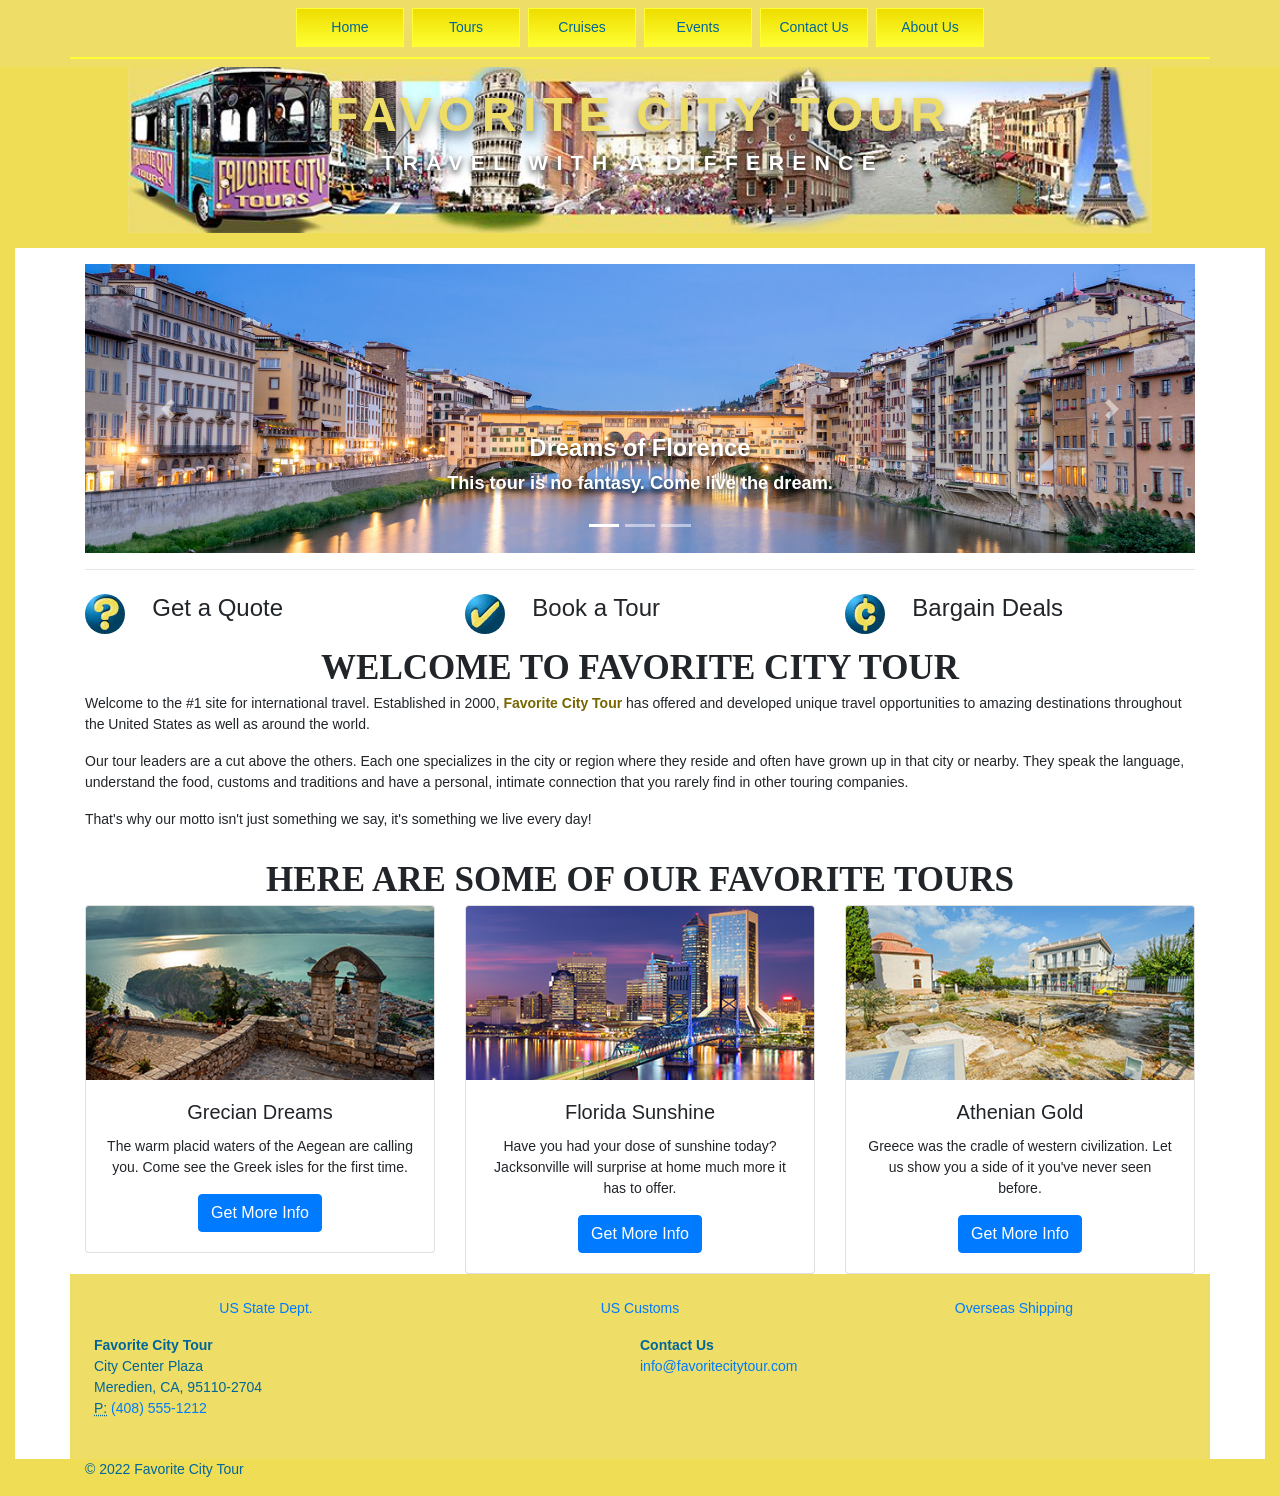
<file: lesson01/index.html>
<!DOCTYPE html>
<html lang="en"><!-- InstanceBegin template="/Templates/favorite-temp.dwt" codeOutsideHTMLIsLocked="false" -->
  <head>
  <meta charset="UTF-8">
  <meta http-equiv="X-UA-Compatible" content="IE=edge">
  <meta name="viewport" content="width=device-width, initial-scale=1">
  <!-- InstanceBeginEditable name="doctitle" -->
  <title>Welcome to travel with a difference - Favorite City Tour</title>
  <!-- InstanceEndEditable -->
  <!-- Bootstrap -->
  <link href="css/bootstrap-4.3.1.css" rel="stylesheet">
  <link href="favorite-styles.css" rel="stylesheet" type="text/css">
  <!-- InstanceParam name="MainCarousel" type="boolean" value="true" -->
  <!-- InstanceBeginEditable name="head" -->
    <meta name="description" content="Favorite City Tour - Welcome to the home of travel with a difference">
  <!--The following script tag downloads a font from the Adobe Edge Web Fonts server for use within the web page. We recommend that you do not modify it.--><script>var __adobewebfontsappname__="dreamweaver"</script><script src="http://use.edgefonts.net/source-sans-pro:n2,n4:default;pt-sans:n7:default.js" type="text/javascript"></script>
<!-- InstanceEndEditable -->
  </head>
  <body>
  <nav class="navbar navbar-expand-lg navbar-dark bg-dark fixed-top">
    <div class="container"> <a class="navbar-brand" href="index.html">Favorite City Tour</a>
      <button class="navbar-toggler" type="button" data-toggle="collapse" data-target="#navbarSupportedContent" aria-controls="navbarSupportedContent" aria-expanded="false" aria-label="Toggle navigation"> <span class="navbar-toggler-icon"></span></button>
      <div class="collapse navbar-collapse" id="navbarSupportedContent">
        <ul class="navbar-nav mr-auto">
          <li class="nav-item"> <a class="nav-link" href="index.html">Home <span class="sr-only">(current)</span></a></li>
          <li class="nav-item"> <a class="nav-link" href="tours.html">Tours</a></li>
          <li class="nav-item"> <a class="nav-link" href="cruises.html">Cruises</a></li>
          <li class="nav-item"><a href="events.html" class="nav-link">Events</a></li>
          <li class="nav-item"><a href="contact-us.html" class="nav-link">Contact Us</a></li>
          <li class="nav-item"><a href="about-us.html" class="nav-link">About Us</a></li>
        </ul>
      </div>
    </div>
  </nav>
  <header class="row">
    <div class="col-xl-12">
      <h2><a href="index.html">FAVORITE CITY TOUR</a></h2>
<p>TRAVEL WITH A DIFFERENCE&nbsp;</p>
    </div>
  </header>
  <!-- InstanceBeginEditable name="EditRegion2" -->
  <div class="container mt-3">
    <div class="row">
      <div class="col-12">
        <div id="carouselExampleControls" class="carousel slide" data-ride="carousel">
          <ol class="carousel-indicators">
            <li data-target="#carouselExampleControls" data-slide-to="0" class="active"></li>
            <li data-target="#carouselExampleControls" data-slide-to="1"></li>
            <li data-target="#carouselExampleControls" data-slide-to="2"></li>
          </ol>
          <div class="carousel-inner">
            <div class="carousel-item active"> <img class="d-block w-100" src="images/florence-tour-carousel.jpg" alt="First slide">
              <div class="carousel-caption d-none d-md-block">
                <h5>Dreams of Florence</h5>
                <p>This tour is no fantasy. Come live the dream.</p>
              </div>
            </div>
            <div class="carousel-item"> <img class="d-block w-100" src="images/greek-cruise-carousel.jpg" alt="Second slide">
              <div class="carousel-caption d-none d-md-block">
                <h5>Cruise the Isles</h5>
                <p>Warm waters. Endless Summer. What else do you want?</p>
              </div>
            </div>
            <div class="carousel-item"> <img class="d-block w-100" src="images/rome-tour-carousel.jpg" alt="Third slide">
              <div class="carousel-caption d-none d-md-block">
                <h5>Roman Holiday</h5>
                <p>All roads lead to Rome. Time to find out why.</p>
              </div>
            </div>
          </div>
          <a class="carousel-control-prev" href="#carouselExampleControls" role="button" data-slide="prev"> <span class="carousel-control-prev-icon" aria-hidden="true"></span> <span class="sr-only">Previous</span></a> <a class="carousel-control-next" href="#carouselExampleControls" role="button" data-slide="next"> <span class="carousel-control-next-icon" aria-hidden="true"></span> <span class="sr-only">Next</span></a></div>
      </div>
    </div>
    <hr>
  </div>
  <!-- InstanceEndEditable -->
  <div class="container mt-4">
      <div class="row">
        <div class="col-4">
          <div class="row">
            <div class="col-2"><img class="rounded-circle" alt="Free Shipping" src="images/quote.jpg"></div>
            <div class="col-lg-6 col-10 ml-1">
              <h4>Get a Quote</h4>
            </div>
          </div>
        </div>
        <div class="col-4">
          <div class="row">
            <div class="col-2"><img class="rounded-circle" alt="Free Shipping" src="images/book.jpg"></div>
            <div class="col-lg-6 col-10 ml-1">
              <h4>Book a Tour</h4>
            </div>
          </div>
        </div>
        <div class="col-4">
          <div class="row">
            <div class="col-2"><img class="rounded-circle" alt="Free Shipping" src="images/bargain.jpg"></div>
            <div class="col-lg-6 col-10 ml-1">
              <h4>Bargain Deals&nbsp;</h4>
            </div>
          </div>
        </div>
      </div>
</div>
    <!-- InstanceBeginEditable name="MainContent" -->
    <main class="wrapper">
      <div class="container mt-3">
        <h2 class="text-center">WELCOME TO FAVORITE CITY TOUR</h2>
        <div class="row">
          <div class="col-lg-12">
            <p>Welcome to the #1 site for international travel. Established in 2000, <span class="fcname">Favorite City Tour</span> has offered and developed unique travel opportunities to amazing destinations throughout the United States as well as around the world. </p>
            <p>Our tour leaders are a cut above the others. Each one specializes in the city or region where they reside and often have grown up in that city or nearby. They speak the language, understand the food, customs and traditions and have a personal, intimate connection that you rarely find in other touring companies. </p>
            <p>That's why our motto isn't just something we say, it's something we live every day!</p>
          </div>
        </div>
      </div>
      <div class="container mt-3">
        <h2 class="text-center">HERE ARE SOME OF OUR FAVORITE TOURS </h2>
        <div class="row text-center">
          <div class="col-md-4 pb-1 pb-md-0">
            <div class="card"> <img class="card-img-top" src="images/greek-island-tour.jpg" alt="Card image cap">
              <div class="card-body">
                <h5 class="card-title">Grecian Dreams</h5>
                <p class="card-text">The warm placid waters of the Aegean are calling you. Come see the Greek isles for the first time.</p>
                <a href="#" class="btn btn-primary">Get More Info</a></div>
            </div>
          </div>
          <div class="col-md-4 pb-1 pb-md-0">
            <div class="card"> <img class="card-img-top" src="images/jacksonville-cruise.jpg" alt="Card image cap">
              <div class="card-body">
                <h5 class="card-title">Florida Sunshine</h5>
                <p class="card-text">Have you had your dose of sunshine today? Jacksonville will surprise at home much more it has to offer.</p>
                <a href="#" class="btn btn-primary">Get More Info</a></div>
            </div>
          </div>
          <div class="col-md-4 pb-1 pb-md-0">
            <div class="card"> <img class="card-img-top" src="images/athens-tour.jpg" alt="Card image cap">
              <div class="card-body">
                <h5 class="card-title">Athenian Gold</h5>
                <p class="card-text">Greece was the cradle of western civilization. Let us show you a side of it you've never seen before.</p>
                <a href="#" class="btn btn-primary">Get More Info</a></div>
            </div>
          </div>
        </div>
      </div>
    </main>
    <!-- InstanceEndEditable -->
  <div class="container bg-dark p-4">
  <div class="row">
        <div class="col-6 col-md-8 col-lg-12">
          <div class="row text-center">
            <div class="col-sm-6 col-md-4 col-lg-4 col-12">
              <ul class="list-unstyled">
                <li class="btn-link"> <a href="https://travel.state.gov">US State Dept.</a> </li>
 </ul>
            </div>
            <div class="col-sm-6 col-md-4 col-lg-4 col-12">
              <ul class="list-unstyled">
                <li class="btn-link"> <a href="https://cbp.gov/travel">US Customs</a> </li>
 </ul>
            </div>
            <div class="col-sm-6 col-md-4 col-lg-4 col-12">
              <ul class="list-unstyled">
                <li class="btn-link"> <a href="https://usps.com/international">Overseas Shipping</a> </li>
              </ul>
            </div>
          </div>
        </div>
        <div class="col-md-4 col-lg-12 col-6 row">
          <address class="col-lg-6">
            <strong>Favorite City Tour</strong><br>
            City Center Plaza<br>
Meredien, CA, 95110-2704<br>
            <abbr title="Phone">P:</abbr><a href="tel:14085551212"> (408) 555-1212</a>
          </address>
          <address class="col-lg-6">
            <strong>Contact Us</strong><br>
          <a href="mailto:info@favoritecitytour.com">info@favoritecitytour.com</a>
          </address>
        </div>
  </div>
  </div>
    <footer>
      <div class="container">
        <div class="row">
          <div class="col-12">
            <p>© 2022 Favorite City Tour</p>
          </div>
        </div>
      </div>
    </footer>
    <!-- jQuery (necessary for Bootstrap's JavaScript plugins) -->
    <script src="js/jquery-3.3.1.min.js"></script>
    <!-- Include all compiled plugins (below), or include individual files as needed -->
    <script src="js/popper.min.js"></script>
    <script src="js/bootstrap-4.3.1.js"></script>
  </body>
<!-- InstanceEnd --></html>
</file>
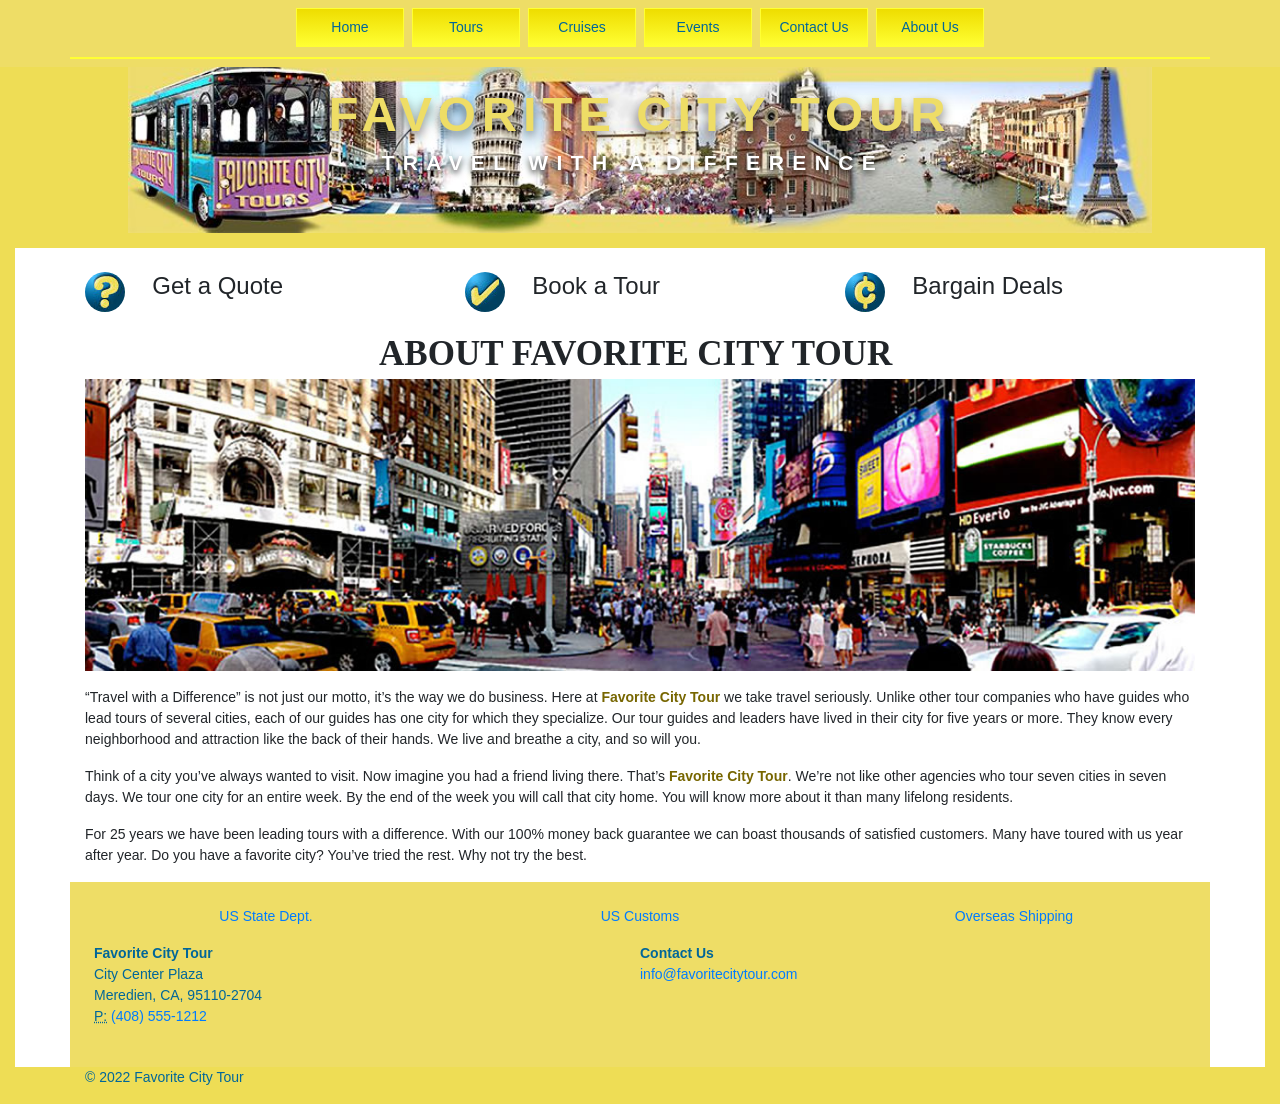
<file: lesson01/about-us.html>
<!DOCTYPE html>
<html lang="en"><!-- InstanceBegin template="/Templates/favorite-temp.dwt" codeOutsideHTMLIsLocked="false" -->
  <head>
  <meta charset="UTF-8">
  <meta http-equiv="X-UA-Compatible" content="IE=edge">
  <meta name="viewport" content="width=device-width, initial-scale=1">
  <!-- InstanceBeginEditable name="doctitle" -->
  <title>About Favorite City Tour  - Favorite City Tour</title>
  <!-- InstanceEndEditable -->
  <!-- Bootstrap -->
  <link href="css/bootstrap-4.3.1.css" rel="stylesheet">
  <link href="favorite-styles.css" rel="stylesheet" type="text/css">
  <!-- InstanceParam name="MainCarousel" type="boolean" value="false" -->
  <!-- InstanceBeginEditable name="head" -->
    <meta name="description" content="Favorite City Tour - For 25 years Favorite City Tour has been showing people how to travel with a difference. It’s not just a motto, it’s a way of life.">
  <!-- InstanceEndEditable -->
  </head>
  <body>
  <nav class="navbar navbar-expand-lg navbar-dark bg-dark fixed-top">
    <div class="container"> <a class="navbar-brand" href="index.html">Favorite City Tour</a>
      <button class="navbar-toggler" type="button" data-toggle="collapse" data-target="#navbarSupportedContent" aria-controls="navbarSupportedContent" aria-expanded="false" aria-label="Toggle navigation"> <span class="navbar-toggler-icon"></span></button>
      <div class="collapse navbar-collapse" id="navbarSupportedContent">
        <ul class="navbar-nav mr-auto">
          <li class="nav-item"> <a class="nav-link" href="index.html">Home <span class="sr-only">(current)</span></a></li>
          <li class="nav-item"> <a class="nav-link" href="tours.html">Tours</a></li>
          <li class="nav-item"> <a class="nav-link" href="cruises.html">Cruises</a></li>
          <li class="nav-item"><a href="events.html" class="nav-link">Events</a></li>
          <li class="nav-item"><a href="contact-us.html" class="nav-link">Contact Us</a></li>
          <li class="nav-item"><a href="about-us.html" class="nav-link">About Us</a></li>
        </ul>
      </div>
    </div>
  </nav>
  <header class="row">
    <div class="col-xl-12">
      <h2><a href="index.html">FAVORITE CITY TOUR</a></h2>
<p>TRAVEL WITH A DIFFERENCE&nbsp;</p>
    </div>
  </header>
  
  <div class="container mt-4">
      <div class="row">
        <div class="col-4">
          <div class="row">
            <div class="col-2"><img class="rounded-circle" alt="Free Shipping" src="images/quote.jpg"></div>
            <div class="col-lg-6 col-10 ml-1">
              <h4>Get a Quote</h4>
            </div>
          </div>
        </div>
        <div class="col-4">
          <div class="row">
            <div class="col-2"><img class="rounded-circle" alt="Free Shipping" src="images/book.jpg"></div>
            <div class="col-lg-6 col-10 ml-1">
              <h4>Book a Tour</h4>
            </div>
          </div>
        </div>
        <div class="col-4">
          <div class="row">
            <div class="col-2"><img class="rounded-circle" alt="Free Shipping" src="images/bargain.jpg"></div>
            <div class="col-lg-6 col-10 ml-1">
              <h4>Bargain Deals&nbsp;</h4>
            </div>
          </div>
        </div>
      </div>
</div>
    <!-- InstanceBeginEditable name="MainContent" -->
    <main class="wrapper">
      <div class="container mt-4">
        <h2 class="text-center">ABOUT FAVORITE CITY TOUR&nbsp;</h2>
        <div class="row">
          <div class="col-lg-12">
<img src="images/timessquare.jpg" alt="" width="1200" height="315" class="img-fluid mb-3"/>
<p>“Travel with a Difference” is not just our motto, it’s the way we do business. Here at <span class="fcname">Favorite City Tour</span> we take travel seriously. Unlike other tour companies who have guides who lead tours of several cities, each of our guides has one city for which they specialize. Our tour guides and leaders have lived in their city for five years or more. They know every neighborhood and attraction like the back of their hands. We live and breathe a city, and so will you.</p>
<p>Think of a city you’ve always wanted to visit. Now imagine you had a friend living there. That’s <span class="fcname">Favorite City Tour</span>.  We’re not like other agencies who tour seven cities in seven days. We tour one city for an entire week. By the end of the week you will call that city home. You will know more about it than many lifelong residents.</p>
            <p>For 25 years we have been leading tours with a difference. With our 100% money back guarantee we can boast thousands of satisfied customers. Many have toured with us year after year. Do you have a favorite city? You’ve tried the rest. Why not try the best.&nbsp;</p>
          </div>
        </div>
      </div>
</main>
    <!-- InstanceEndEditable -->
  <div class="container bg-dark p-4">
  <div class="row">
        <div class="col-6 col-md-8 col-lg-12">
          <div class="row text-center">
            <div class="col-sm-6 col-md-4 col-lg-4 col-12">
              <ul class="list-unstyled">
                <li class="btn-link"> <a href="https://travel.state.gov">US State Dept.</a> </li>
 </ul>
            </div>
            <div class="col-sm-6 col-md-4 col-lg-4 col-12">
              <ul class="list-unstyled">
                <li class="btn-link"> <a href="https://cbp.gov/travel">US Customs</a> </li>
 </ul>
            </div>
            <div class="col-sm-6 col-md-4 col-lg-4 col-12">
              <ul class="list-unstyled">
                <li class="btn-link"> <a href="https://usps.com/international">Overseas Shipping</a> </li>
              </ul>
            </div>
          </div>
        </div>
        <div class="col-md-4 col-lg-12 col-6 row">
          <address class="col-lg-6">
            <strong>Favorite City Tour</strong><br>
            City Center Plaza<br>
Meredien, CA, 95110-2704<br>
            <abbr title="Phone">P:</abbr><a href="tel:14085551212"> (408) 555-1212</a>
          </address>
          <address class="col-lg-6">
            <strong>Contact Us</strong><br>
          <a href="mailto:info@favoritecitytour.com">info@favoritecitytour.com</a>
          </address>
        </div>
  </div>
  </div>
    <footer>
      <div class="container">
        <div class="row">
          <div class="col-12">
            <p>© 2022 Favorite City Tour</p>
          </div>
        </div>
      </div>
    </footer>
    <!-- jQuery (necessary for Bootstrap's JavaScript plugins) -->
    <script src="js/jquery-3.3.1.min.js"></script>
    <!-- Include all compiled plugins (below), or include individual files as needed -->
    <script src="js/popper.min.js"></script>
    <script src="js/bootstrap-4.3.1.js"></script>
  </body>
<!-- InstanceEnd --></html>
</file>
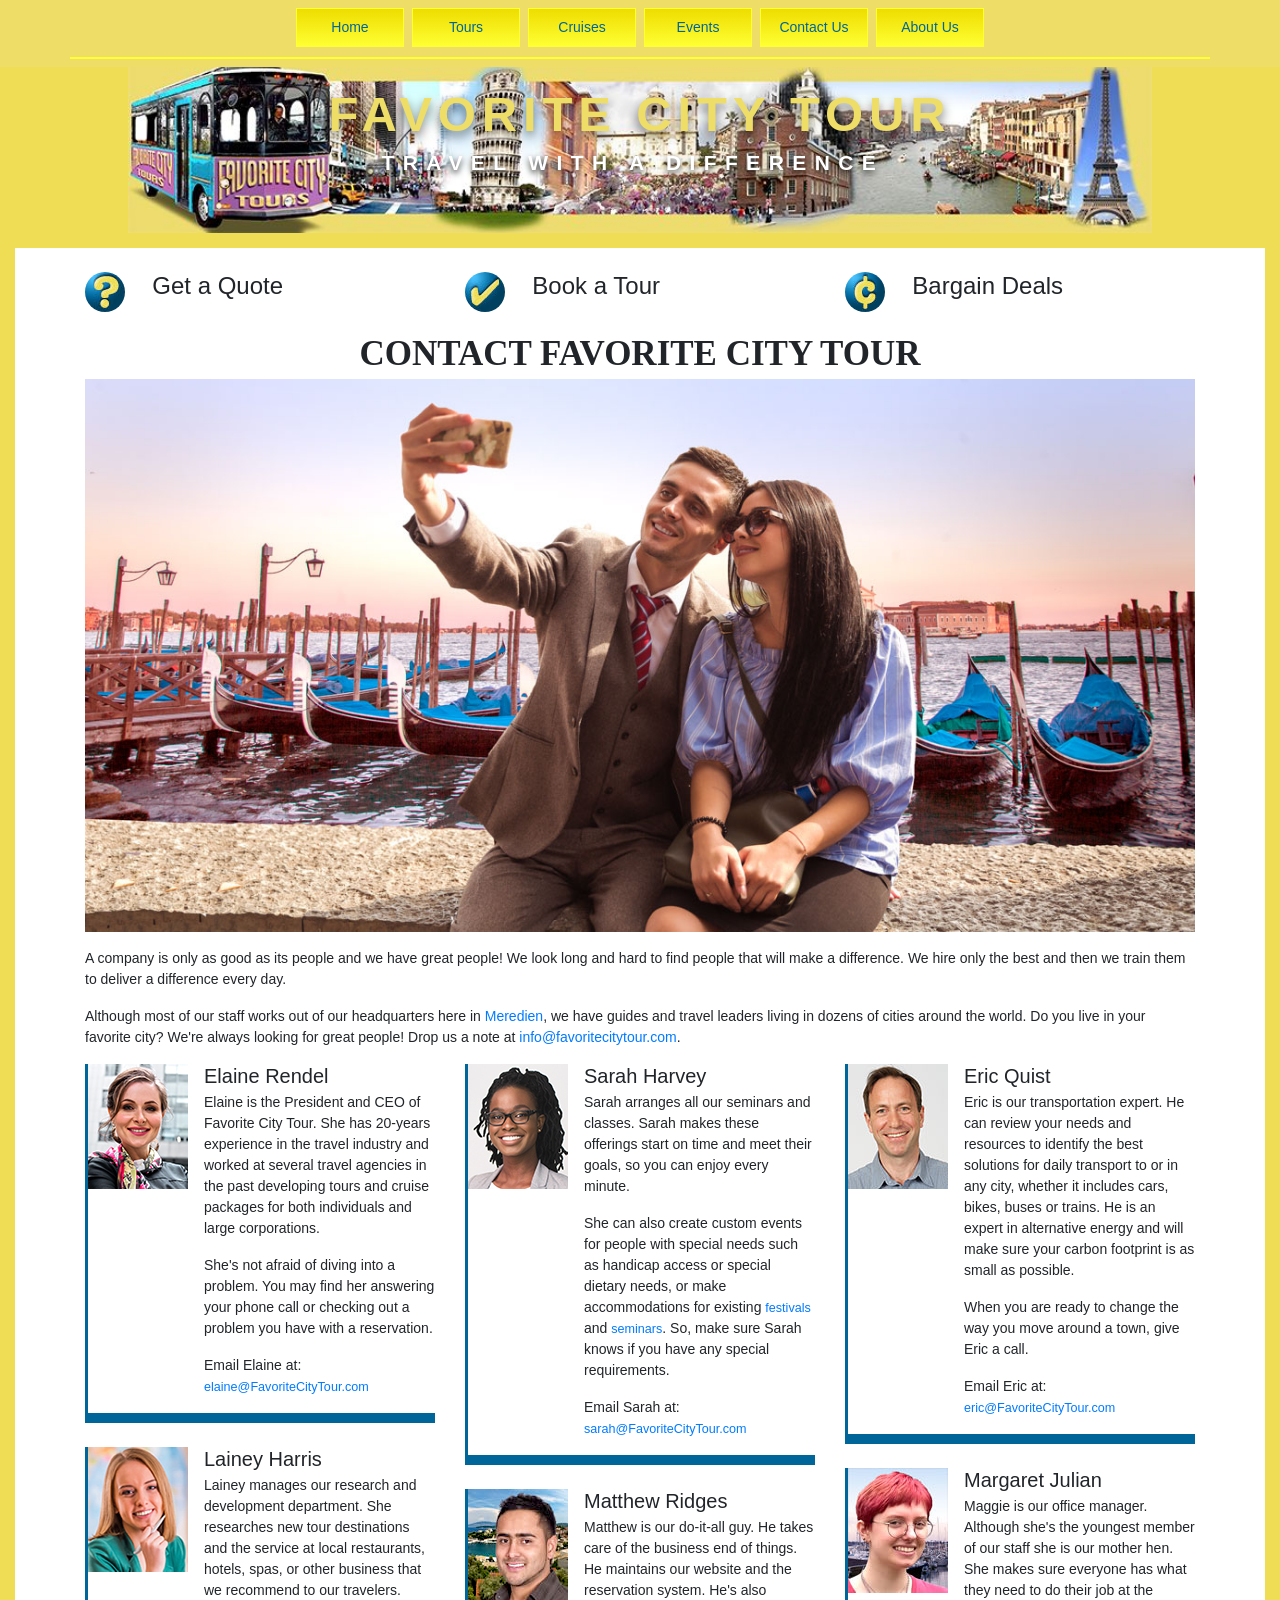
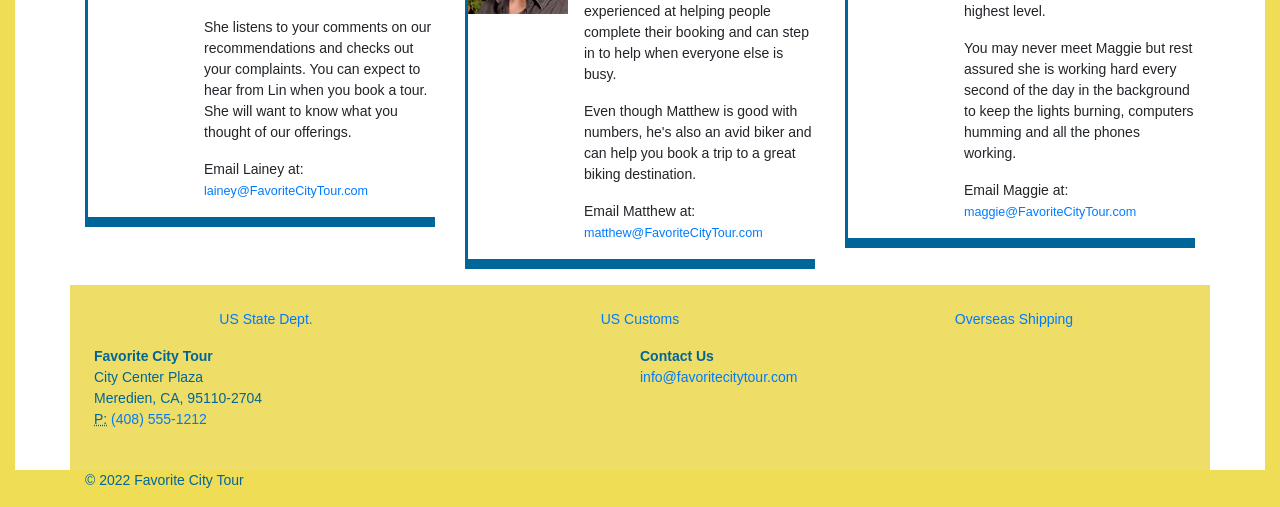
<file: lesson01/contact-us.html>
<!DOCTYPE html>
<html lang="en"><!-- InstanceBegin template="/Templates/favorite-temp.dwt" codeOutsideHTMLIsLocked="false" -->
  <head>
  <meta charset="UTF-8">
  <meta http-equiv="X-UA-Compatible" content="IE=edge">
  <meta name="viewport" content="width=device-width, initial-scale=1">
  <!-- InstanceBeginEditable name="doctitle" -->
  <title>Our Favorite People - Favorite City Tour </title>
  <!-- InstanceEndEditable -->
  <!-- Bootstrap -->
  <link href="css/bootstrap-4.3.1.css" rel="stylesheet">
  <link href="favorite-styles.css" rel="stylesheet" type="text/css">
  <!-- InstanceParam name="MainCarousel" type="boolean" value="false" -->
  <!-- InstanceBeginEditable name="head" -->
    <meta name="description" content="Favorite City Tour - Meet the Favorite City Tour staff ">
<!-- InstanceEndEditable -->
  </head>
  <body>
  <nav class="navbar navbar-expand-lg navbar-dark bg-dark fixed-top">
    <div class="container"> <a class="navbar-brand" href="index.html">Favorite City Tour</a>
      <button class="navbar-toggler" type="button" data-toggle="collapse" data-target="#navbarSupportedContent" aria-controls="navbarSupportedContent" aria-expanded="false" aria-label="Toggle navigation"> <span class="navbar-toggler-icon"></span></button>
      <div class="collapse navbar-collapse" id="navbarSupportedContent">
        <ul class="navbar-nav mr-auto">
          <li class="nav-item"> <a class="nav-link" href="index.html">Home <span class="sr-only">(current)</span></a></li>
          <li class="nav-item"> <a class="nav-link" href="tours.html">Tours</a></li>
          <li class="nav-item"> <a class="nav-link" href="cruises.html">Cruises</a></li>
          <li class="nav-item"><a href="events.html" class="nav-link">Events</a></li>
          <li class="nav-item"><a href="contact-us.html" class="nav-link">Contact Us</a></li>
          <li class="nav-item"><a href="about-us.html" class="nav-link">About Us</a></li>
        </ul>
      </div>
    </div>
  </nav>
  <header class="row">
    <div class="col-xl-12">
      <h2><a href="index.html">FAVORITE CITY TOUR</a></h2>
<p>TRAVEL WITH A DIFFERENCE&nbsp;</p>
    </div>
  </header>
  
  <div class="container mt-4">
      <div class="row">
        <div class="col-4">
          <div class="row">
            <div class="col-2"><img class="rounded-circle" alt="Free Shipping" src="images/quote.jpg"></div>
            <div class="col-lg-6 col-10 ml-1">
              <h4>Get a Quote</h4>
            </div>
          </div>
        </div>
        <div class="col-4">
          <div class="row">
            <div class="col-2"><img class="rounded-circle" alt="Free Shipping" src="images/book.jpg"></div>
            <div class="col-lg-6 col-10 ml-1">
              <h4>Book a Tour</h4>
            </div>
          </div>
        </div>
        <div class="col-4">
          <div class="row">
            <div class="col-2"><img class="rounded-circle" alt="Free Shipping" src="images/bargain.jpg"></div>
            <div class="col-lg-6 col-10 ml-1">
              <h4>Bargain Deals&nbsp;</h4>
            </div>
          </div>
        </div>
      </div>
</div>
    <!-- InstanceBeginEditable name="MainContent" -->
    <main class="wrapper">
<div class="container mt-4">
    <h2 class="text-center"><strong>CONTACT FAVORITE CITY TOUR</strong></h2>
<p><img src="images/travel.jpg" alt="" width="1200" height="597" class="img-fluid mb-3"/>A company is only as good as its people and we have great people! We look long and hard to find people that will make a difference. We hire only the best and then we train them to deliver a difference every day. </p>
<p>Although most of our staff works out of our headquarters here in <a href="https://goo.gl/maps/bexnrMP8p1iPPrh97" target="_blank">Meredien</a>, we have guides and travel leaders living in dozens of cities around the world. Do you live in your favorite city? We're always looking for great people! Drop us a note at <a href="mailto:info@favoritecitytour.com">info@favoritecitytour.com</a>.</p>
<div class="row">
    <div class="col-lg-4">
            <ul class="list-unstyled">
              <li class="media profile"> <a href="mailto:elaine@favoritecitytour.com "><img src="images/elaine.jpg" alt="Elaine, Favorite City Tour President and CEO" width="100" height="125" class="mr-3" title="Elaine, Favorite City Tour President and CEO"></a>
<div class="media-body">
            <h5 class="mt-0 mb-1">Elaine Rendel</h5>
            <p> Elaine is the President and CEO of Favorite City Tour. She has 20-years experience in the travel industry and  worked at several travel agencies in the past developing tours and cruise packages for both individuals and large corporations.&nbsp; </p>
            <p>She's not afraid of diving into a problem. You may find her answering your phone call or checking out a problem you have with a reservation. </p>
<p>Email Elaine at: <a href="mailto:elaine@FavoriteCityTour.com">elaine@FavoriteCityTour.com</a></p>
            </div>
              </li>
              <li class="media mt-4 profile"> <a href="mailto:lainey@FavoriteCityTour.com"><img src="images/lainey.jpg" alt="Generic placeholder image" width="100" height="125" class="mr-3"></a>
<div class="media-body">
            <h5 class="mt-0 mb-1">Lainey Harris</h5>
            <p> Lainey manages our research and development department. She researches new tour destinations and the service at  local restaurants,  hotels, spas, or other business that we recommend to our travelers.</p>
            <p>She listens to your comments on our recommendations and checks out your complaints. You can expect to hear from Lin when you book a tour. She will want to know what you thought of our offerings. </p>
<p>Email Lainey at: <a href="mailto:lainey@FavoriteCityTour.com">lainey@FavoriteCityTour.com</a></p>
            </div>
              </li>
            </ul>
          </div>
          <div class="col-lg-4">
            <ul class="list-unstyled">
              <li class="media profile"> <a href="mailto:sarah@FavoriteCityTour.com"><img src="images/sarah.jpg" alt="Sarah, Favorite City Tour Events Coordinator placeholder image" class="mr-3" title="Sarah, Favorite City Tour Events Coordinator"></a>
<div class="media-body">
            <h5 class="mt-0 mb-1">Sarah Harvey</h5>
            <p> Sarah arranges all our seminars and classes. Sarah makes these offerings start on time and meet their goals, so you can enjoy every minute. </p>
            <p>She can also create custom events for people with special needs such as handicap access or special dietary needs, or make accommodations for existing <a href="events.html#festivals">festivals</a> and <a href="events.html#seminars">seminars</a>. So, make sure Sarah knows if you have any special requirements.</p>
<p>Email Sarah at: <a href="mailto:sarah@FavoriteCityTour.com">sarah@FavoriteCityTour.com</a></p>
            </div>
              </li>
              <li class="media mt-4 profile"><a href="mailto:matthew@FavoriteCityTour.com"><img src="images/matthew.jpg" alt="Matthew, Information Systems Manager " width="100" height="125" class="mr-3" title="Matthew, Information Systems Manager "></a>
                <div class="media-body">
                  <h5 class="mt-0 mb-1">Matthew Ridges</h5>
                  <p>Matthew is our do-it-all guy. He takes care of the business end of things. He maintains our website and the reservation system. He's also experienced at helping people complete their booking and can step in to help when everyone else is busy. </p>
                  <p>Even though Matthew is good with numbers, he's also an avid biker and can help you book a trip to a great biking destination. </p>
<p>Email Matthew at: <a href="mailto:matthew@FavoriteCityTour.com">matthew@FavoriteCityTour.com</a></p>
                </div>
              </li>
            </ul>
          </div>
          <div class="col-lg-4">
            <ul class="list-unstyled">
              <li class="media profile"> <a href="mailto:eric@FavoriteCityTour.com"><img src="images/eric.jpg" alt="Eric Quist, Transportation Research Coordinator" class="mr-3" title="Eric Quist, Transportation Research Coordinator"></a>
<div class="media-body">
            <h5 class="mt-0 mb-1">Eric Quist</h5>
            <p> Eric is our transportation expert. He can review your needs and resources to identify the best  solutions for daily transport to or in any city, whether it includes cars, bikes, buses or trains. He is an expert in alternative energy and will make sure your carbon footprint is as small as possible.&nbsp;&nbsp; </p>
            <p>When you are ready to change the way you move around a town, give Eric a call. </p>
<p>Email Eric at: <a href="mailto:eric@FavoriteCityTour.com">eric@FavoriteCityTour.com</a></p>
            </div>
              </li>
              <li class="media mt-4 profile"><a href="mailto: maggie@FavoriteCityTour.com"><img src="images/margaret.jpg" alt="" width="100" height="125" class="mr-3"/></a>
                <div class="media-body">
                  <h5 class="mt-0 mb-1">Margaret Julian</h5>
                  <p> Maggie is our office manager. Although she's the youngest member of our staff she is our mother hen. She makes sure everyone has what they need to do their job at the highest level. </p>
                  <p>You may never meet Maggie but rest assured she is working hard every second of the day in the background to keep the lights burning, computers humming and all the phones working. </p>
                  <p>Email Maggie at: <a href="mailto: maggie@FavoriteCityTour.com">maggie@FavoriteCityTour.com</a></p>
                  
                </div>
              </li>
            </ul>
          </div>
        </div>
    </div>
    </main>
    <!-- InstanceEndEditable -->
  <div class="container bg-dark p-4">
  <div class="row">
        <div class="col-6 col-md-8 col-lg-12">
          <div class="row text-center">
            <div class="col-sm-6 col-md-4 col-lg-4 col-12">
              <ul class="list-unstyled">
                <li class="btn-link"> <a href="https://travel.state.gov">US State Dept.</a> </li>
 </ul>
            </div>
            <div class="col-sm-6 col-md-4 col-lg-4 col-12">
              <ul class="list-unstyled">
                <li class="btn-link"> <a href="https://cbp.gov/travel">US Customs</a> </li>
 </ul>
            </div>
            <div class="col-sm-6 col-md-4 col-lg-4 col-12">
              <ul class="list-unstyled">
                <li class="btn-link"> <a href="https://usps.com/international">Overseas Shipping</a> </li>
              </ul>
            </div>
          </div>
        </div>
        <div class="col-md-4 col-lg-12 col-6 row">
          <address class="col-lg-6">
            <strong>Favorite City Tour</strong><br>
            City Center Plaza<br>
Meredien, CA, 95110-2704<br>
            <abbr title="Phone">P:</abbr><a href="tel:14085551212"> (408) 555-1212</a>
          </address>
          <address class="col-lg-6">
            <strong>Contact Us</strong><br>
          <a href="mailto:info@favoritecitytour.com">info@favoritecitytour.com</a>
          </address>
        </div>
  </div>
  </div>
    <footer>
      <div class="container">
        <div class="row">
          <div class="col-12">
            <p>© 2022 Favorite City Tour</p>
          </div>
        </div>
      </div>
    </footer>
    <!-- jQuery (necessary for Bootstrap's JavaScript plugins) -->
    <script src="js/jquery-3.3.1.min.js"></script>
    <!-- Include all compiled plugins (below), or include individual files as needed -->
    <script src="js/popper.min.js"></script>
    <script src="js/bootstrap-4.3.1.js"></script>
  </body>
<!-- InstanceEnd --></html>
</file>
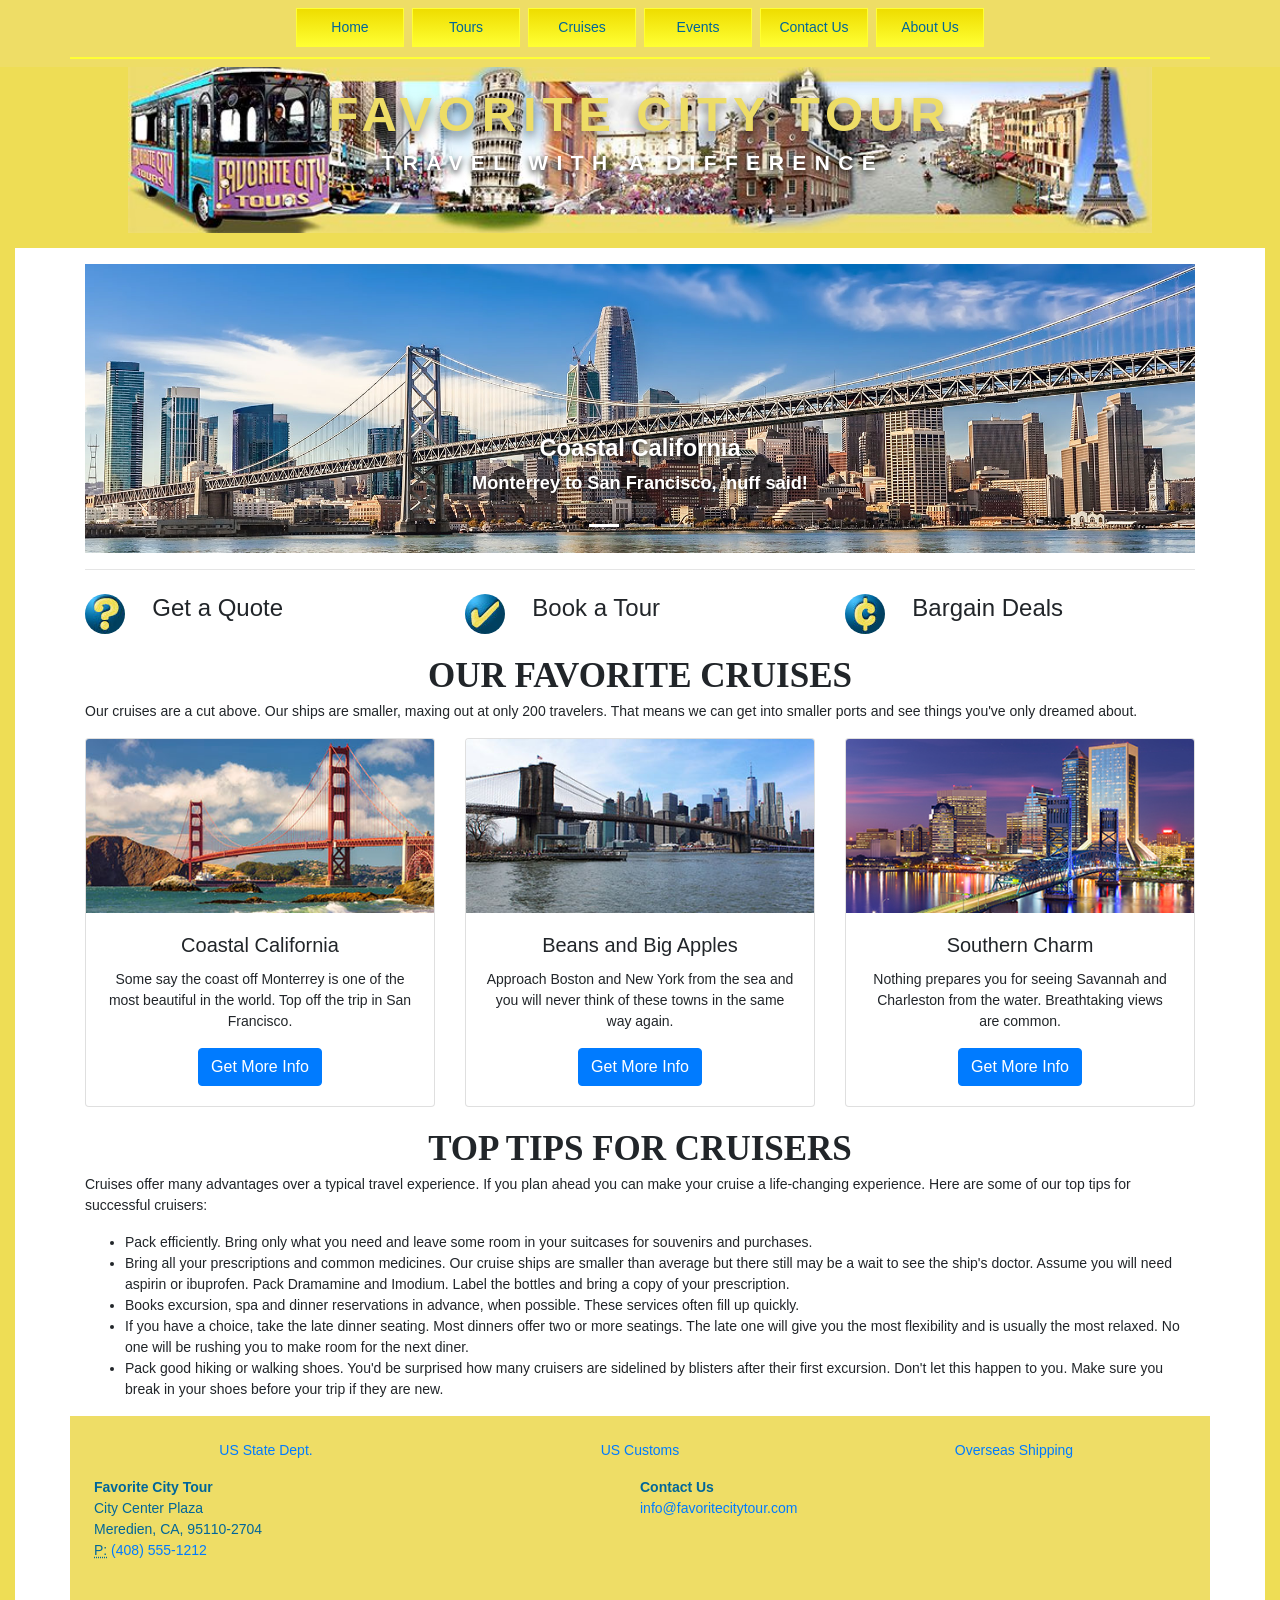
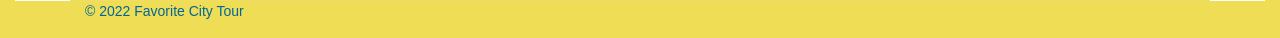
<file: lesson01/cruises.html>
<!DOCTYPE html>
<html lang="en"><!-- InstanceBegin template="/Templates/favorite-temp.dwt" codeOutsideHTMLIsLocked="false" -->
  <head>
  <meta charset="UTF-8">
  <meta http-equiv="X-UA-Compatible" content="IE=edge">
  <meta name="viewport" content="width=device-width, initial-scale=1">
  <!-- InstanceBeginEditable name="doctitle" -->
  <title>Our favorite cruises  - Favorite City Tour</title>
  <!-- InstanceEndEditable -->
  <!-- Bootstrap -->
  <link href="css/bootstrap-4.3.1.css" rel="stylesheet">
  <link href="favorite-styles.css" rel="stylesheet" type="text/css">
  <!-- InstanceParam name="MainCarousel" type="boolean" value="true" -->
  <!-- InstanceBeginEditable name="head" -->
    <meta name="description" content="Favorite City Tour - We worked hard to develop these tours for you. They are guaranteed to be your favorite, too!">
<!-- InstanceEndEditable -->
  </head>
  <body>
  <nav class="navbar navbar-expand-lg navbar-dark bg-dark fixed-top">
    <div class="container"> <a class="navbar-brand" href="index.html">Favorite City Tour</a>
      <button class="navbar-toggler" type="button" data-toggle="collapse" data-target="#navbarSupportedContent" aria-controls="navbarSupportedContent" aria-expanded="false" aria-label="Toggle navigation"> <span class="navbar-toggler-icon"></span></button>
      <div class="collapse navbar-collapse" id="navbarSupportedContent">
        <ul class="navbar-nav mr-auto">
          <li class="nav-item"> <a class="nav-link" href="index.html">Home <span class="sr-only">(current)</span></a></li>
          <li class="nav-item"> <a class="nav-link" href="tours.html">Tours</a></li>
          <li class="nav-item"> <a class="nav-link" href="cruises.html">Cruises</a></li>
          <li class="nav-item"><a href="events.html" class="nav-link">Events</a></li>
          <li class="nav-item"><a href="contact-us.html" class="nav-link">Contact Us</a></li>
          <li class="nav-item"><a href="about-us.html" class="nav-link">About Us</a></li>
        </ul>
      </div>
    </div>
  </nav>
  <header class="row">
    <div class="col-xl-12">
      <h2><a href="index.html">FAVORITE CITY TOUR</a></h2>
<p>TRAVEL WITH A DIFFERENCE&nbsp;</p>
    </div>
  </header>
  <!-- InstanceBeginEditable name="EditRegion2" -->
  <div class="container mt-3">
    <div class="row">
      <div class="col-12">
        <div id="carouselExampleControls" class="carousel slide" data-ride="carousel">
          <ol class="carousel-indicators">
            <li data-target="#carouselExampleControls" data-slide-to="0" class="active"></li>
            <li data-target="#carouselExampleControls" data-slide-to="1"></li>
            <li data-target="#carouselExampleControls" data-slide-to="2"></li>
          </ol>
          <div class="carousel-inner">
            <div class="carousel-item active"> <img class="d-block w-100" src="images/sf-cruise-carousel.jpg" alt="First slide">
              <div class="carousel-caption d-none d-md-block">
                <h5>Coastal California</h5>
                <p>Monterrey to San Francisco, 'nuff said!</p>
              </div>
            </div>
            <div class="carousel-item"> <img class="d-block w-100" src="images/nyc-cruise-carousel.jpg" alt="Second slide">
              <div class="carousel-caption d-none d-md-block">
                <h5>Beans and Big Apples</h5>
                <p>Come see a new perspective of Boston and New York</p>
              </div>
            </div>
            <div class="carousel-item"> <img class="d-block w-100" src="images/miami-cruise-carousel.jpg" alt="Third slide">
              <div class="carousel-caption d-none d-md-block">
                <h5>Southern Charm</h5>
                <p>Breathtaking views and amazing seafood</p>
              </div>
            </div>
          </div>
          <a class="carousel-control-prev" href="#carouselExampleControls" role="button" data-slide="prev"> <span class="carousel-control-prev-icon" aria-hidden="true"></span> <span class="sr-only">Previous</span></a> <a class="carousel-control-next" href="#carouselExampleControls" role="button" data-slide="next"> <span class="carousel-control-next-icon" aria-hidden="true"></span> <span class="sr-only">Next</span></a></div>
      </div>
    </div>
    <hr>
  </div>
  <!-- InstanceEndEditable -->
  <div class="container mt-4">
      <div class="row">
        <div class="col-4">
          <div class="row">
            <div class="col-2"><img class="rounded-circle" alt="Free Shipping" src="images/quote.jpg"></div>
            <div class="col-lg-6 col-10 ml-1">
              <h4>Get a Quote</h4>
            </div>
          </div>
        </div>
        <div class="col-4">
          <div class="row">
            <div class="col-2"><img class="rounded-circle" alt="Free Shipping" src="images/book.jpg"></div>
            <div class="col-lg-6 col-10 ml-1">
              <h4>Book a Tour</h4>
            </div>
          </div>
        </div>
        <div class="col-4">
          <div class="row">
            <div class="col-2"><img class="rounded-circle" alt="Free Shipping" src="images/bargain.jpg"></div>
            <div class="col-lg-6 col-10 ml-1">
              <h4>Bargain Deals&nbsp;</h4>
            </div>
          </div>
        </div>
      </div>
</div>
    <!-- InstanceBeginEditable name="MainContent" -->
    <main class="wrapper">
      <div class="container mt-4">
        <h2 class="text-center">OUR FAVORITE CRUISES</h2>
        <p>Our cruises are a cut above. Our ships are smaller, maxing out at only 200 travelers. That means we can get into smaller ports and see things you've only dreamed about.</p>
        <div class="row text-center">
          <div class="col-md-4 pb-1 pb-md-0">
            <div class="card"> <img class="card-img-top" src="images/sf-cruise.jpg" alt="Card image cap">
              <div class="card-body">
                <h5 class="card-title">Coastal California</h5>
                <p class="card-text">Some say the coast off Monterrey is one of the most beautiful in the world. Top off the trip in San Francisco.</p>
                <a href="#" class="btn btn-primary">Get More Info</a></div>
            </div>
          </div>
          <div class="col-md-4 pb-1 pb-md-0">
            <div class="card"> <img class="card-img-top" src="images/nyc-cruise.jpg" alt="Card image cap">
              <div class="card-body">
                <h5 class="card-title">Beans and Big Apples</h5>
                <p class="card-text">Approach Boston and New York from the sea and you will never think of these towns in the same way again.</p>
                <a href="#" class="btn btn-primary">Get More Info</a></div>
            </div>
          </div>
          <div class="col-md-4 pb-1 pb-md-0">
            <div class="card"> <img class="card-img-top" src="images/jacksonville-cruise.jpg" alt="Card image cap">
              <div class="card-body">
                <h5 class="card-title">Southern Charm</h5>
                <p class="card-text">Nothing prepares you for seeing Savannah and Charleston from the water. Breathtaking views are common.</p>
                <a href="#" class="btn btn-primary">Get More Info</a></div>
            </div>
          </div>
        </div>
      </div>
      <div class="container mt-4">
        <h2 class="text-center">TOP TIPS FOR CRUISERS </h2>
        <div class="row">
          <div class="col-lg-12">
<p>Cruises offer many advantages over a typical travel experience. If you plan ahead you can make your cruise a life-changing experience. Here are some of our top tips for successful cruisers:</p>
<ul>
  <li>Pack efficiently. Bring only what you need and leave some room in your suitcases for souvenirs and purchases.</li>
  <li>Bring all your prescriptions and common medicines. Our cruise ships are smaller than average but there still may be a wait to see the ship's doctor. Assume you will need aspirin or ibuprofen. Pack Dramamine and Imodium. Label the bottles and bring a copy of your prescription.</li>
  <li>Books excursion, spa and dinner reservations in advance, when possible. These services often fill up quickly.</li>
  <li>If you have a choice, take the late dinner seating. Most dinners offer two or more seatings. The late one will give you the most flexibility and is usually the most relaxed. No one will be rushing you to make room for the next diner.</li>
  <li>Pack good hiking or walking shoes. You'd be surprised how many cruisers are sidelined by blisters after their first excursion. Don't let this happen to you. Make sure you break in your shoes before your trip if they are new. </li>
</ul>
          </div>
        </div>
      </div>
</main>
    <!-- InstanceEndEditable -->
  <div class="container bg-dark p-4">
  <div class="row">
        <div class="col-6 col-md-8 col-lg-12">
          <div class="row text-center">
            <div class="col-sm-6 col-md-4 col-lg-4 col-12">
              <ul class="list-unstyled">
                <li class="btn-link"> <a href="https://travel.state.gov">US State Dept.</a> </li>
 </ul>
            </div>
            <div class="col-sm-6 col-md-4 col-lg-4 col-12">
              <ul class="list-unstyled">
                <li class="btn-link"> <a href="https://cbp.gov/travel">US Customs</a> </li>
 </ul>
            </div>
            <div class="col-sm-6 col-md-4 col-lg-4 col-12">
              <ul class="list-unstyled">
                <li class="btn-link"> <a href="https://usps.com/international">Overseas Shipping</a> </li>
              </ul>
            </div>
          </div>
        </div>
        <div class="col-md-4 col-lg-12 col-6 row">
          <address class="col-lg-6">
            <strong>Favorite City Tour</strong><br>
            City Center Plaza<br>
Meredien, CA, 95110-2704<br>
            <abbr title="Phone">P:</abbr><a href="tel:14085551212"> (408) 555-1212</a>
          </address>
          <address class="col-lg-6">
            <strong>Contact Us</strong><br>
          <a href="mailto:info@favoritecitytour.com">info@favoritecitytour.com</a>
          </address>
        </div>
  </div>
  </div>
    <footer>
      <div class="container">
        <div class="row">
          <div class="col-12">
            <p>© 2022 Favorite City Tour</p>
          </div>
        </div>
      </div>
    </footer>
    <!-- jQuery (necessary for Bootstrap's JavaScript plugins) -->
    <script src="js/jquery-3.3.1.min.js"></script>
    <!-- Include all compiled plugins (below), or include individual files as needed -->
    <script src="js/popper.min.js"></script>
    <script src="js/bootstrap-4.3.1.js"></script>
  </body>
<!-- InstanceEnd --></html>
</file>
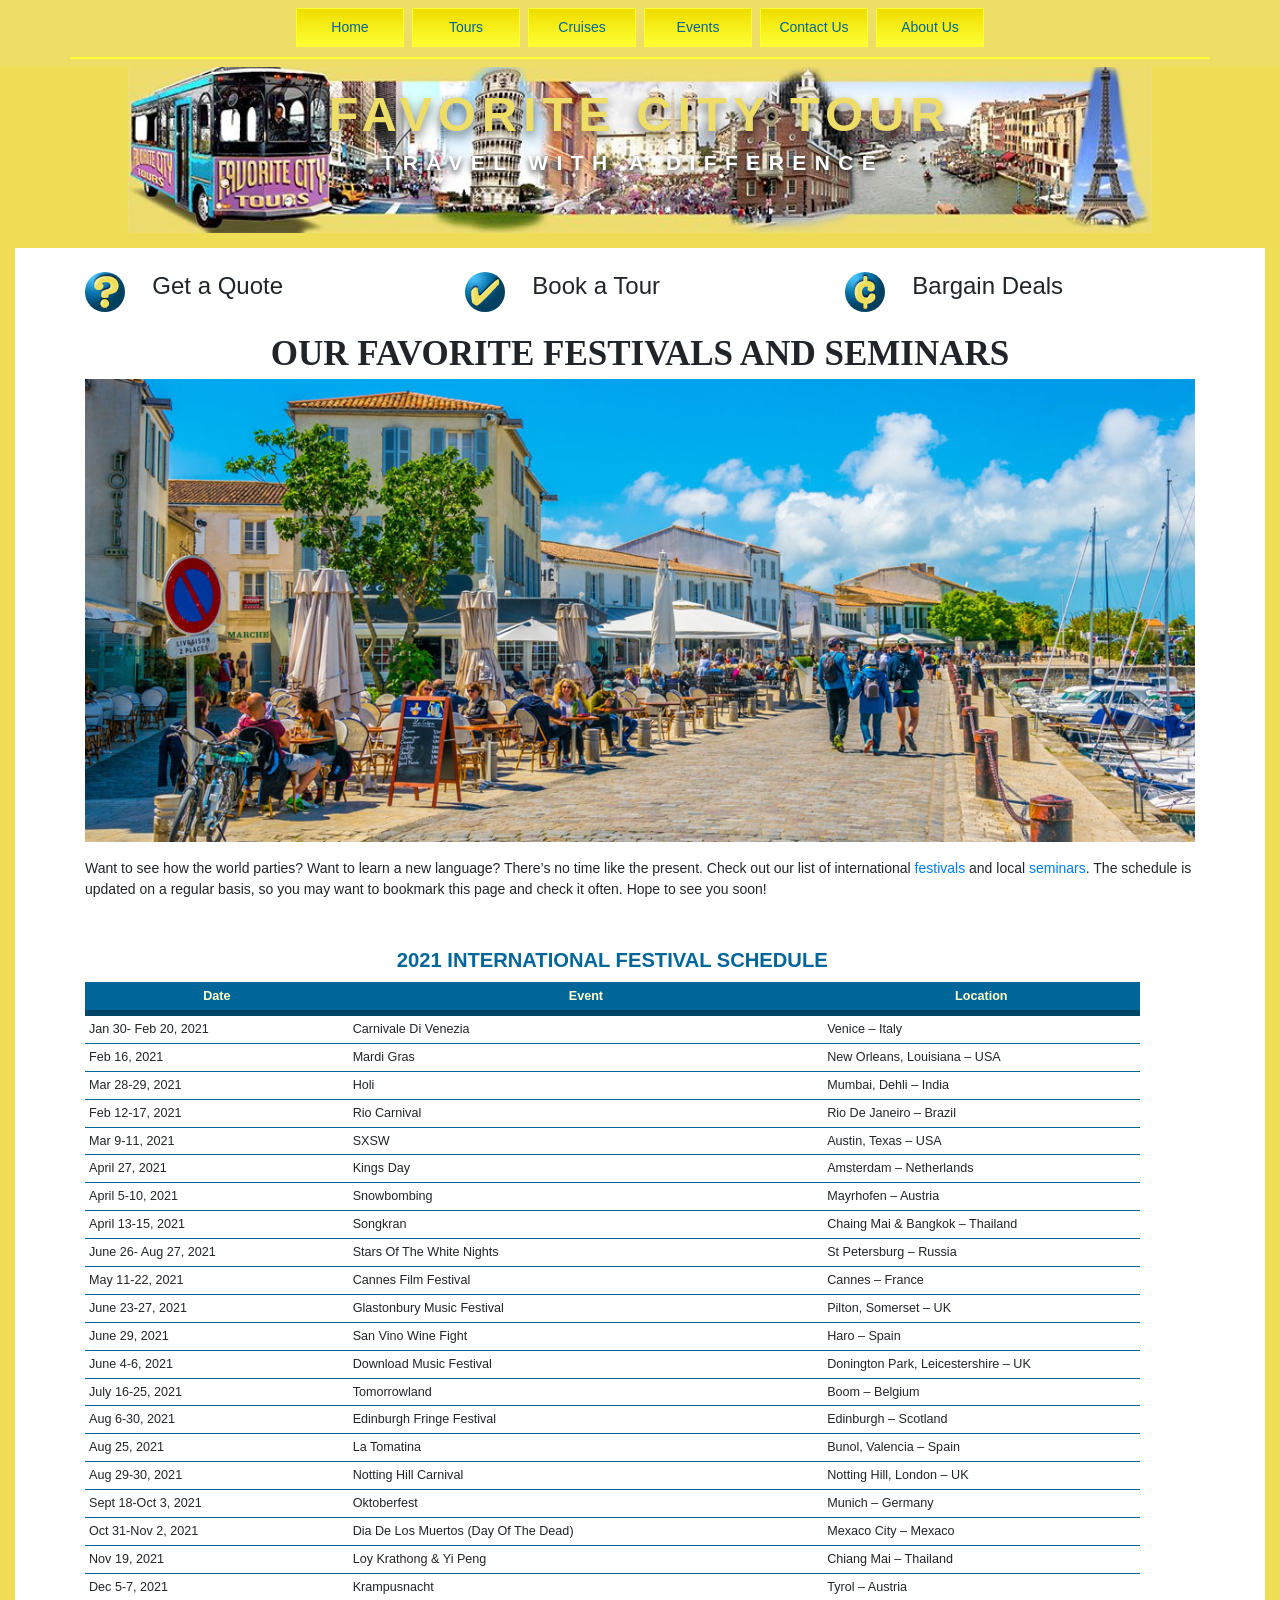
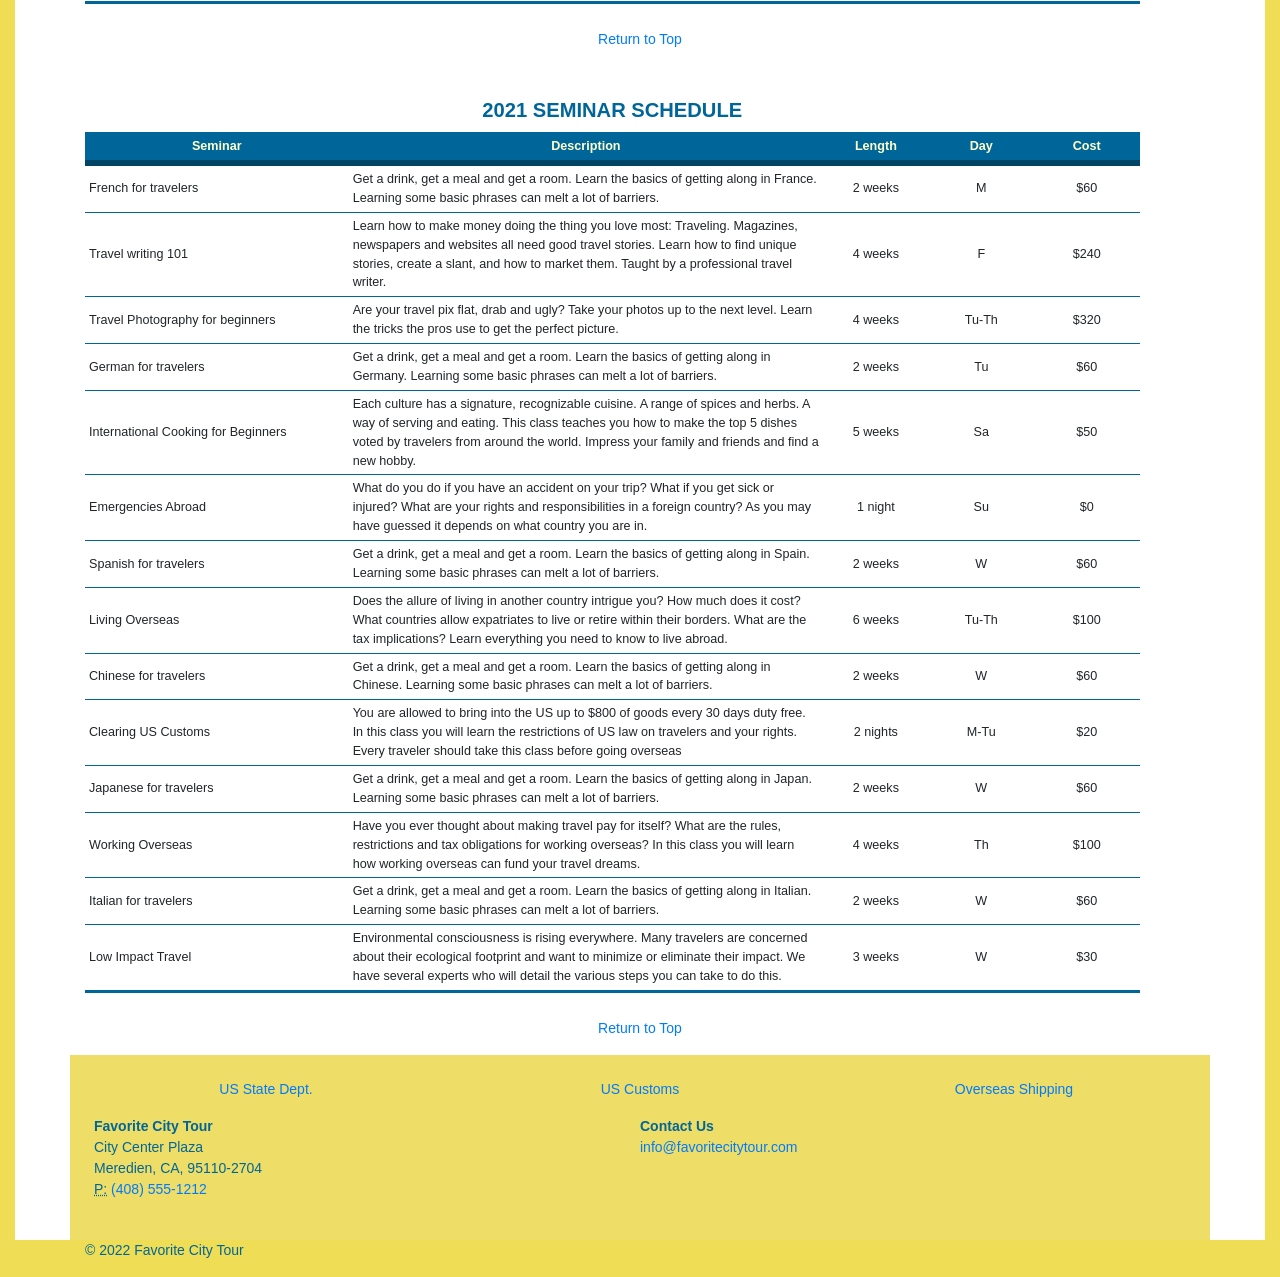
<file: lesson01/events.html>
<!DOCTYPE html>
<html lang="en"><!-- InstanceBegin template="/Templates/favorite-temp.dwt" codeOutsideHTMLIsLocked="false" -->
  <head>
  <meta charset="UTF-8">
  <meta http-equiv="X-UA-Compatible" content="IE=edge">
  <meta name="viewport" content="width=device-width, initial-scale=1">
  <!-- InstanceBeginEditable name="doctitle" -->
  <title>Fun Festivals and Seminars - Favorite City Tour</title>
  <!-- InstanceEndEditable -->
  <!-- Bootstrap -->
  <link href="css/bootstrap-4.3.1.css" rel="stylesheet">
  <link href="favorite-styles.css" rel="stylesheet" type="text/css">
  <!-- InstanceParam name="MainCarousel" type="boolean" value="false" -->
  <!-- InstanceBeginEditable name="head" -->
    <meta name="description" content="Favorite City Tour - Favorite City Tour supports a variety of festivals and seminars for anyone interested in learning more the world around them">
<!-- InstanceEndEditable -->
  </head>
  <body>
  <nav class="navbar navbar-expand-lg navbar-dark bg-dark fixed-top">
    <div class="container"> <a class="navbar-brand" href="index.html">Favorite City Tour</a>
      <button class="navbar-toggler" type="button" data-toggle="collapse" data-target="#navbarSupportedContent" aria-controls="navbarSupportedContent" aria-expanded="false" aria-label="Toggle navigation"> <span class="navbar-toggler-icon"></span></button>
      <div class="collapse navbar-collapse" id="navbarSupportedContent">
        <ul class="navbar-nav mr-auto">
          <li class="nav-item"> <a class="nav-link" href="index.html">Home <span class="sr-only">(current)</span></a></li>
          <li class="nav-item"> <a class="nav-link" href="tours.html">Tours</a></li>
          <li class="nav-item"> <a class="nav-link" href="cruises.html">Cruises</a></li>
          <li class="nav-item"><a href="events.html" class="nav-link">Events</a></li>
          <li class="nav-item"><a href="contact-us.html" class="nav-link">Contact Us</a></li>
          <li class="nav-item"><a href="about-us.html" class="nav-link">About Us</a></li>
        </ul>
      </div>
    </div>
  </nav>
  <header class="row">
    <div class="col-xl-12">
      <h2><a href="index.html">FAVORITE CITY TOUR</a></h2>
<p>TRAVEL WITH A DIFFERENCE&nbsp;</p>
    </div>
  </header>
  
  <div class="container mt-4">
      <div class="row">
        <div class="col-4">
          <div class="row">
            <div class="col-2"><img class="rounded-circle" alt="Free Shipping" src="images/quote.jpg"></div>
            <div class="col-lg-6 col-10 ml-1">
              <h4>Get a Quote</h4>
            </div>
          </div>
        </div>
        <div class="col-4">
          <div class="row">
            <div class="col-2"><img class="rounded-circle" alt="Free Shipping" src="images/book.jpg"></div>
            <div class="col-lg-6 col-10 ml-1">
              <h4>Book a Tour</h4>
            </div>
          </div>
        </div>
        <div class="col-4">
          <div class="row">
            <div class="col-2"><img class="rounded-circle" alt="Free Shipping" src="images/bargain.jpg"></div>
            <div class="col-lg-6 col-10 ml-1">
              <h4>Bargain Deals&nbsp;</h4>
            </div>
          </div>
        </div>
      </div>
</div>
    <!-- InstanceBeginEditable name="MainContent" -->
    <main class="wrapper">
      <div class="container mt-4">
        <h2 class="text-center">OUR FAVORITE FESTIVALS AND SEMINARS </h2>
        <div class="row">
          <div class="col-lg-12">
            <img src="images/festivals.jpg" alt="" width="1200" height="500" class="img-fluid mb-3"/>
            <p>Want to see how the world parties? Want to learn a new language? There’s no time like the present. Check out our list of international <a href="#festivals">festivals</a> and local <a href="#seminars">seminars</a>. The schedule is updated on a regular basis, so you may want to bookmark this page and check it often. Hope to see you soon!</p>
            <section>
              <table border="0">
                <caption>
                  2021 INTERNATIONAL FESTIVAL SCHEDULE
                </caption>
                <tr>
                  <th class="date">Date</th>
                  <th class="event">Event</th>
                  <th class="location">Location</th>
                </tr>
                <tr>
                  <td class="date">Jan 30- Feb 20, 2021</td>
                  <td class="event">Carnivale Di Venezia </td>
                  <td class="location">Venice – Italy</td>
                </tr>
                <tr>
                  <td class="date">Feb 16, 2021</td>
                  <td class="event">Mardi Gras&nbsp;</td>
                  <td class="location">New Orleans, Louisiana – USA</td>
                </tr>
                <tr>
                  <td class="date">Mar 28-29, 2021</td>
                  <td class="event">Holi </td>
                  <td class="location">Mumbai, Dehli – India</td>
                </tr>
                <tr>
                  <td class="date">Feb 12-17, 2021</td>
                  <td class="event">Rio Carnival </td>
                  <td class="location">Rio De Janeiro – Brazil</td>
                </tr>
                <tr>
                  <td class="date">Mar 9-11, 2021</td>
                  <td class="event">SXSW</td>
                  <td class="location">Austin, Texas – USA</td>
                </tr>
                <tr>
                  <td class="date">April 27, 2021</td>
                  <td class="event">Kings Day</td>
                  <td class="location">Amsterdam – Netherlands</td>
                </tr>
                <tr>
                  <td class="date">April 5-10, 2021</td>
                  <td class="event">Snowbombing </td>
                  <td class="location">Mayrhofen – Austria</td>
                </tr>
                <tr>
                  <td class="date">April 13-15, 2021</td>
                  <td class="event">Songkran</td>
                  <td class="location">Chaing Mai &amp; Bangkok – Thailand</td>
                </tr>
                <tr>
                  <td class="date">June 26- Aug 27, 2021</td>
                  <td class="event">Stars Of The White Nights </td>
                  <td class="location">St Petersburg – Russia</td>
                </tr>
                <tr>
                  <td class="date">May 11-22, 2021</td>
                  <td class="event">Cannes Film Festival </td>
                  <td class="location">Cannes – France</td>
                </tr>
                <tr>
                  <td class="date">June 23-27, 2021</td>
                  <td class="event">Glastonbury Music Festival </td>
                  <td class="location">Pilton, Somerset – UK</td>
                </tr>
                <tr>
                  <td class="date">June 29, 2021</td>
                  <td class="event">San Vino Wine Fight </td>
                  <td class="location">Haro – Spain</td>
                </tr>
                <tr>
                  <td class="date">June 4-6, 2021</td>
                  <td class="event">Download Music Festival </td>
                  <td class="location">Donington Park, Leicestershire&nbsp;– UK</td>
                </tr>
                <tr>
                  <td class="date">July 16-25, 2021</td>
                  <td class="event">Tomorrowland </td>
                  <td class="location">Boom – Belgium</td>
                </tr>
                <tr>
                  <td class="date">Aug 6-30, 2021</td>
                  <td class="event">Edinburgh Fringe Festival</td>
                  <td class="location">Edinburgh – Scotland</td>
                </tr>
                <tr>
                  <td class="date">Aug 25, 2021</td>
                  <td class="event">La Tomatina </td>
                  <td class="location">Bunol, Valencia – Spain</td>
                </tr>
                <tr>
                  <td class="date">Aug 29-30, 2021</td>
                  <td class="event">Notting Hill Carnival</td>
                  <td class="location">Notting Hill, London – UK</td>
                </tr>
                <tr>
                  <td class="date">Sept 18-Oct 3, 2021</td>
                  <td class="event">Oktoberfest </td>
                  <td class="location">Munich – Germany</td>
                </tr>
                <tr>
                  <td class="date">Oct 31-Nov 2, 2021</td>
                  <td class="event">Dia De Los Muertos (Day Of The Dead)</td>
                  <td class="location">Mexaco City – Mexaco</td>
                </tr>
                <tr>
                  <td class="date">Nov 19, 2021</td>
                  <td class="event">Loy Krathong &amp; Yi Peng</td>
                  <td class="location">Chiang Mai – Thailand</td>
                </tr>
                <tr>
                  <td class="date">Dec 5-7, 2021</td>
                  <td class="event">Krampusnacht</td>
                  <td class="location">Tyrol – Austria</td>
                </tr>
              </table>
            </section>
            <p class="text-center"><a href="#top">Return to Top</a></p>
<section>
        <table width="95%" border="0" id="seminars"><caption>
        2021 SEMINAR SCHEDULE 
        </caption>
                <tr>
                  <th class="seminar">Seminar</th>
                  <th class="description">Description</th>
                  <th class="length">Length</th>
                  <th class="day">Day</th>
                  <th class="cost">Cost</th>
                </tr>
                <tr>
                  <td class="seminar">French for travelers</td>
                  <td class="description">Get a drink, get a meal and get a room. Learn the basics of getting along in France. Learning some basic phrases can melt a lot of barriers. </td>
                  <td class="length">2 weeks</td>
                  <td class="day">M</td>
                  <td class="cost">$60 </td>
                </tr>
                <tr>
                  <td class="seminar">Travel writing 101</td>
                  <td class="description">Learn how to make money doing the thing you love most: Traveling. Magazines, newspapers and websites all need good travel stories. Learn how to find unique stories, create a slant, and how to market them. Taught by a professional travel writer. </td>
                  <td class="length">4 weeks</td>
                  <td class="day">F</td>
                  <td class="cost">$240 </td>
                </tr>
                <tr>
                  <td class="seminar">Travel Photography for beginners</td>
                  <td class="description">Are your travel pix flat, drab and ugly? Take your photos up to the next level. Learn the tricks the pros use to get the perfect picture.</td>
                  <td class="length">4 weeks</td>
                  <td class="day">Tu-Th</td>
                  <td class="cost">$320 </td>
                </tr>
                <tr>
                  <td class="seminar">German for travelers</td>
                  <td class="description">Get a drink, get a meal and get a room. Learn the basics of getting along in Germany. Learning some basic phrases can melt a lot of barriers. </td>
                  <td class="length">2 weeks</td>
                  <td class="day">Tu</td>
                  <td class="cost">$60 </td>
                </tr>
                <tr>
                  <td class="seminar">International Cooking for Beginners</td>
                  <td class="description">Each culture has a signature, recognizable cuisine. A range of spices and herbs. A way of serving and eating. This class teaches you how to make the top 5 dishes voted by travelers from around the world. Impress your family and friends and find a new hobby.</td>
                  <td class="length">5 weeks</td>
                  <td class="day">Sa</td>
                  <td class="cost">$50 </td>
                </tr>
                <tr>
                  <td class="seminar">Emergencies Abroad</td>
                  <td class="description">What do you do if you have an accident on your trip? What if you get sick or injured? What are your rights and responsibilities in a foreign country? As you may have guessed it depends on what country you are in. </td>
                  <td class="length">1 night</td>
                  <td class="day">Su</td>
                  <td class="cost">$0 </td>
                </tr>
                <tr>
                  <td class="seminar">Spanish for travelers</td>
                  <td class="description">Get a drink, get a meal and get a room. Learn the basics of getting along in Spain. Learning some basic phrases can melt a lot of barriers. </td>
                  <td class="length">2 weeks</td>
                  <td class="day">W</td>
                  <td class="cost">$60 </td>
                </tr>
                <tr>
                  <td class="seminar">Living Overseas</td>
                  <td class="description">Does the allure of living in another country intrigue you? How much does it cost? What countries allow expatriates to live or retire within their borders. What are the tax implications? Learn everything you need to know to live abroad.</td>
                  <td class="length">6 weeks</td>
                  <td class="day">Tu-Th</td>
                  <td class="cost">$100 </td>
                </tr>
                <tr>
                  <td class="seminar">Chinese for travelers</td>
                  <td class="description">Get a drink, get a meal and get a room. Learn the basics of getting along in Chinese. Learning some basic phrases can melt a lot of barriers. </td>
                  <td class="length">2 weeks</td>
                  <td class="day">W</td>
                  <td class="cost">$60 </td>
                </tr>
                <tr>
                  <td class="seminar">Clearing US Customs</td>
                  <td class="description">You are allowed to bring into the US up to $800 of goods every 30 days duty free. In this class you will learn the restrictions of US law on travelers and your rights. Every traveler should take this class before going overseas</td>
                  <td class="length">2 nights</td>
                  <td class="day">M-Tu</td>
                  <td class="cost">$20 </td>
                </tr>
                <tr>
                  <td class="seminar">Japanese for travelers</td>
                  <td class="description">Get a drink, get a meal and get a room. Learn the basics of getting along in Japan. Learning some basic phrases can melt a lot of barriers. </td>
                  <td class="length">2 weeks</td>
                  <td class="day">W</td>
                  <td class="cost">$60 </td>
                </tr>
                <tr>
                  <td class="seminar">Working Overseas</td>
                  <td class="description">Have you ever thought about making travel pay for itself? What are the rules, restrictions and tax obligations for working overseas? In this class you will learn how working overseas can fund your travel dreams.</td>
                  <td class="length">4 weeks</td>
                  <td class="day">Th</td>
                  <td class="cost">$100 </td>
                </tr>
                <tr>
                  <td class="seminar">Italian for travelers</td>
                  <td class="description">Get a drink, get a meal and get a room. Learn the basics of getting along in Italian. Learning some basic phrases can melt a lot of barriers. </td>
                  <td class="length">2 weeks</td>
                  <td class="day">W</td>
                  <td class="cost">$60 </td>
                </tr>
                <tr>
                  <td class="seminar">Low Impact Travel</td>
                  <td class="description">Environmental consciousness is rising everywhere. Many travelers are concerned about their ecological footprint and want to minimize or eliminate their impact. We have several experts who will detail the various steps you can take to do this.</td>
                  <td class="length">3 weeks</td>
                  <td class="day">W</td>
                  <td class="cost">$30 </td>
                </tr>
              </table>
            </section>
<p class="text-center"><a href="#top">Return to Top</a></p>
          </div>
        </div>
      </div>
    </main>
    <!-- InstanceEndEditable -->
  <div class="container bg-dark p-4">
  <div class="row">
        <div class="col-6 col-md-8 col-lg-12">
          <div class="row text-center">
            <div class="col-sm-6 col-md-4 col-lg-4 col-12">
              <ul class="list-unstyled">
                <li class="btn-link"> <a href="https://travel.state.gov">US State Dept.</a> </li>
 </ul>
            </div>
            <div class="col-sm-6 col-md-4 col-lg-4 col-12">
              <ul class="list-unstyled">
                <li class="btn-link"> <a href="https://cbp.gov/travel">US Customs</a> </li>
 </ul>
            </div>
            <div class="col-sm-6 col-md-4 col-lg-4 col-12">
              <ul class="list-unstyled">
                <li class="btn-link"> <a href="https://usps.com/international">Overseas Shipping</a> </li>
              </ul>
            </div>
          </div>
        </div>
        <div class="col-md-4 col-lg-12 col-6 row">
          <address class="col-lg-6">
            <strong>Favorite City Tour</strong><br>
            City Center Plaza<br>
Meredien, CA, 95110-2704<br>
            <abbr title="Phone">P:</abbr><a href="tel:14085551212"> (408) 555-1212</a>
          </address>
          <address class="col-lg-6">
            <strong>Contact Us</strong><br>
          <a href="mailto:info@favoritecitytour.com">info@favoritecitytour.com</a>
          </address>
        </div>
  </div>
  </div>
    <footer>
      <div class="container">
        <div class="row">
          <div class="col-12">
            <p>© 2022 Favorite City Tour</p>
          </div>
        </div>
      </div>
    </footer>
    <!-- jQuery (necessary for Bootstrap's JavaScript plugins) -->
    <script src="js/jquery-3.3.1.min.js"></script>
    <!-- Include all compiled plugins (below), or include individual files as needed -->
    <script src="js/popper.min.js"></script>
    <script src="js/bootstrap-4.3.1.js"></script>
  </body>
<!-- InstanceEnd --></html>
</file>
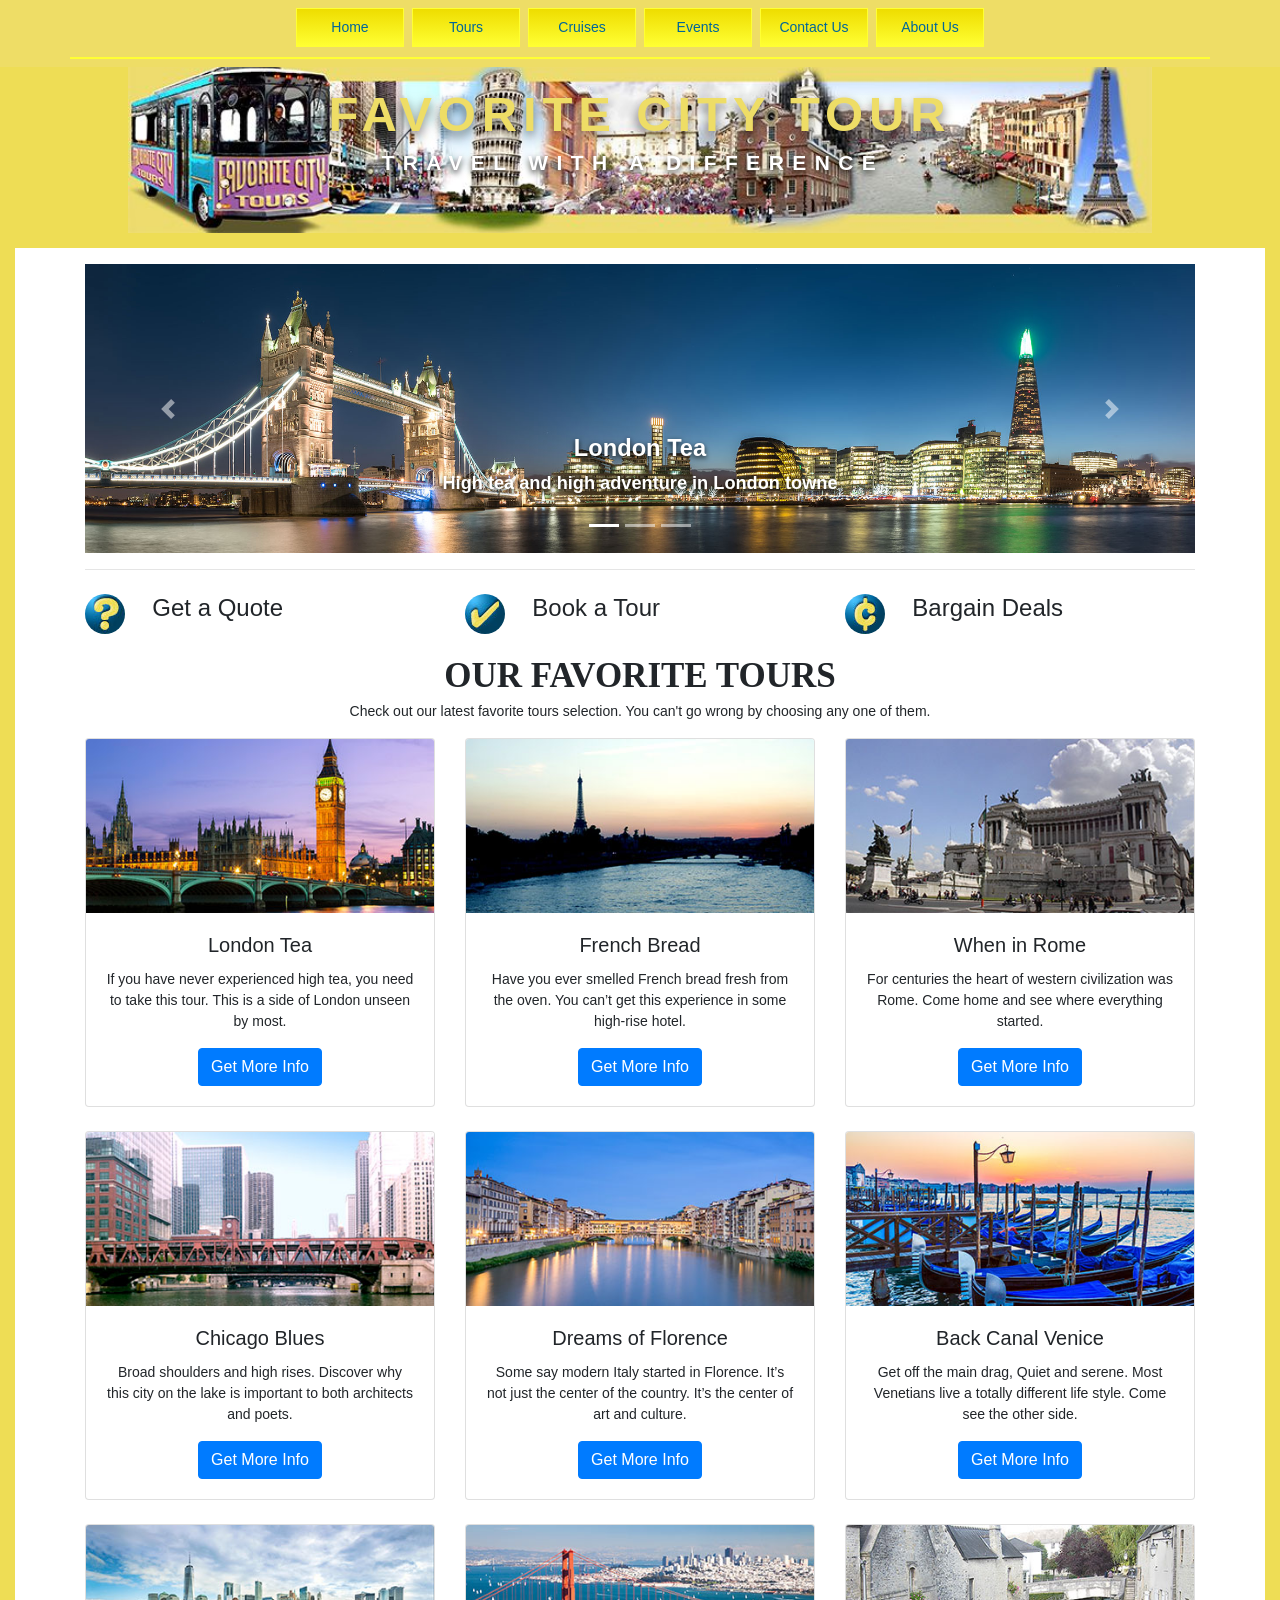
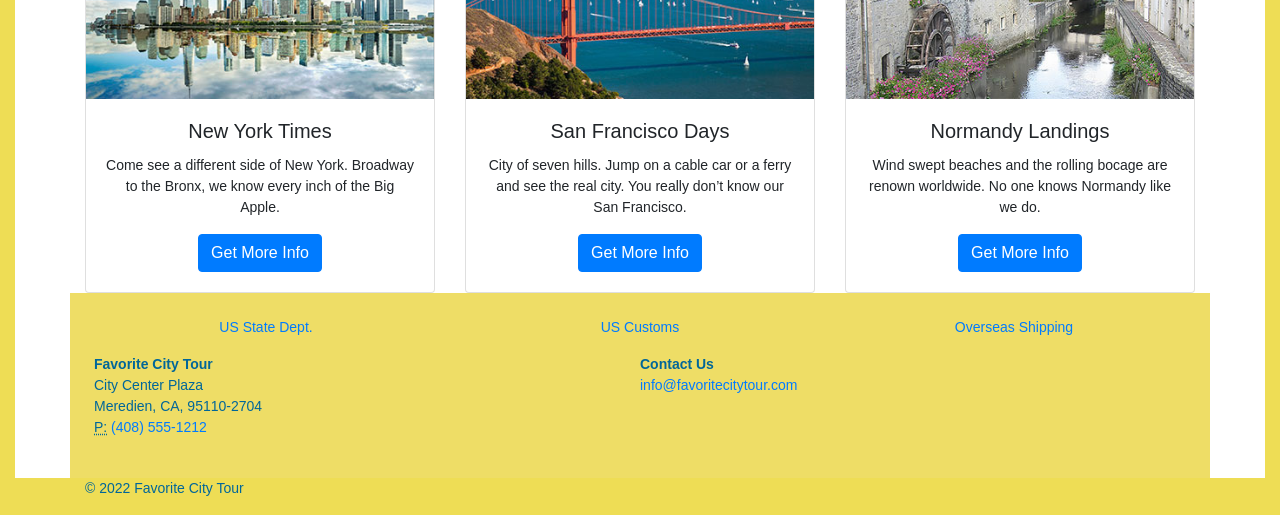
<file: lesson01/tours.html>
<!DOCTYPE html>
<html lang="en"><!-- InstanceBegin template="/Templates/favorite-temp.dwt" codeOutsideHTMLIsLocked="false" -->
  <head>
  <meta charset="UTF-8">
  <meta http-equiv="X-UA-Compatible" content="IE=edge">
  <meta name="viewport" content="width=device-width, initial-scale=1">
  <!-- InstanceBeginEditable name="doctitle" -->
  <title>Our Favorite Tours  - Favorite City Tour</title>
  <!-- InstanceEndEditable -->
  <!-- Bootstrap -->
  <link href="css/bootstrap-4.3.1.css" rel="stylesheet">
  <link href="favorite-styles.css" rel="stylesheet" type="text/css">
  <!-- InstanceParam name="MainCarousel" type="boolean" value="true" -->
  <!-- InstanceBeginEditable name="head" -->
    <meta name="description" content="Favorite City Tour - We worked hard to develop these tours for you. They are guaranteed to be your favorite, too!">
<!-- InstanceEndEditable -->
  </head>
  <body>
  <nav class="navbar navbar-expand-lg navbar-dark bg-dark fixed-top">
    <div class="container"> <a class="navbar-brand" href="index.html">Favorite City Tour</a>
      <button class="navbar-toggler" type="button" data-toggle="collapse" data-target="#navbarSupportedContent" aria-controls="navbarSupportedContent" aria-expanded="false" aria-label="Toggle navigation"> <span class="navbar-toggler-icon"></span></button>
      <div class="collapse navbar-collapse" id="navbarSupportedContent">
        <ul class="navbar-nav mr-auto">
          <li class="nav-item"> <a class="nav-link" href="index.html">Home <span class="sr-only">(current)</span></a></li>
          <li class="nav-item"> <a class="nav-link" href="tours.html">Tours</a></li>
          <li class="nav-item"> <a class="nav-link" href="cruises.html">Cruises</a></li>
          <li class="nav-item"><a href="events.html" class="nav-link">Events</a></li>
          <li class="nav-item"><a href="contact-us.html" class="nav-link">Contact Us</a></li>
          <li class="nav-item"><a href="about-us.html" class="nav-link">About Us</a></li>
        </ul>
      </div>
    </div>
  </nav>
  <header class="row">
    <div class="col-xl-12">
      <h2><a href="index.html">FAVORITE CITY TOUR</a></h2>
<p>TRAVEL WITH A DIFFERENCE&nbsp;</p>
    </div>
  </header>
  <!-- InstanceBeginEditable name="EditRegion2" -->
  <div class="container mt-3">
    <div class="row">
      <div class="col-12">
        <div id="carouselExampleControls" class="carousel slide" data-ride="carousel">
          <ol class="carousel-indicators">
            <li data-target="#carouselExampleControls" data-slide-to="0" class="active"></li>
            <li data-target="#carouselExampleControls" data-slide-to="1"></li>
            <li data-target="#carouselExampleControls" data-slide-to="2"></li>
          </ol>
          <div class="carousel-inner">
            <div class="carousel-item active"> <img class="d-block w-100" src="images/london-tour-carousel.jpg" alt="First slide">
              <div class="carousel-caption d-none d-md-block">
                <h5>London Tea</h5>
                <p>High tea and high adventure in London towne</p>
              </div>
            </div>
            <div class="carousel-item"> <img class="d-block w-100" src="images/venice-tour-carousel.jpg" alt="Second slide">
              <div class="carousel-caption d-none d-md-block">
                <h5>Back Canal Venice</h5>
                <p>Come see a different side of Venice</p>
              </div>
            </div>
            <div class="carousel-item"> <img class="d-block w-100" src="images/nyc-tour-carousel.jpg" alt="Third slide">
              <div class="carousel-caption d-none d-md-block">
                <h5>New York Times</h5>
                <p>You've never seen this side of the Big Apple</p>
              </div>
            </div>
          </div>
          <a class="carousel-control-prev" href="#carouselExampleControls" role="button" data-slide="prev"> <span class="carousel-control-prev-icon" aria-hidden="true"></span> <span class="sr-only">Previous</span></a> <a class="carousel-control-next" href="#carouselExampleControls" role="button" data-slide="next"> <span class="carousel-control-next-icon" aria-hidden="true"></span> <span class="sr-only">Next</span></a></div>
      </div>
    </div>
    <hr>
  </div>
  <!-- InstanceEndEditable -->
  <div class="container mt-4">
      <div class="row">
        <div class="col-4">
          <div class="row">
            <div class="col-2"><img class="rounded-circle" alt="Free Shipping" src="images/quote.jpg"></div>
            <div class="col-lg-6 col-10 ml-1">
              <h4>Get a Quote</h4>
            </div>
          </div>
        </div>
        <div class="col-4">
          <div class="row">
            <div class="col-2"><img class="rounded-circle" alt="Free Shipping" src="images/book.jpg"></div>
            <div class="col-lg-6 col-10 ml-1">
              <h4>Book a Tour</h4>
            </div>
          </div>
        </div>
        <div class="col-4">
          <div class="row">
            <div class="col-2"><img class="rounded-circle" alt="Free Shipping" src="images/bargain.jpg"></div>
            <div class="col-lg-6 col-10 ml-1">
              <h4>Bargain Deals&nbsp;</h4>
            </div>
          </div>
        </div>
      </div>
</div>
    <!-- InstanceBeginEditable name="MainContent" -->
    <main class="wrapper">
<div class="container mt-4">
    <h2 class="text-center">OUR FAVORITE TOURS</h2>
        <p class="text-center">Check out our latest favorite tours selection. You can't go wrong by choosing any one of them.</p>
<div class="row text-center">
      <div class="col-md-4 pb-1 pb-md-0">
            <div class="card"><img class="card-img-top" src="images/london-tour.jpg" alt="Card image cap">
              <div class="card-body">
                <h5 class="card-title">London Tea</h5>
                <p class="card-text">If you have never experienced high tea, you need to take this tour. This is a side of London unseen by most.</p>
              <a href="#" class="btn btn-primary">Get More Info</a> </div>
            </div>
      </div>
          <div class="col-md-4 pb-1 pb-md-0">
            <div class="card"> <img class="card-img-top" src="images/paris-tour.jpg" alt="Card image cap">
              <div class="card-body">
                <h5 class="card-title">French Bread</h5>
                <p class="card-text">Have you ever smelled French bread fresh from the oven. You can’t get this experience in some high-rise hotel.</p>
                <a href="#" class="btn btn-primary">Get More Info</a> </div>
            </div>
          </div>
          <div class="col-md-4 pb-1 pb-md-0">
            <div class="card"> <img class="card-img-top" src="images/rome-tour.jpg" alt="Card image cap">
              <div class="card-body">
                <h5 class="card-title">When in Rome</h5>
                <p class="card-text">For centuries the heart of western civilization was Rome. Come home and see where everything started.</p>
                <a href="#" class="btn btn-primary">Get More Info</a></div>
            </div>
          </div>
    </div>
<div class="row text-center mt-4">
  <div class="col-md-4 pb-1 pb-md-0">
    <div class="card"><img class="card-img-top" src="images/chicago-tour.jpg" alt="Card image cap">
      <div class="card-body">
        <h5 class="card-title">Chicago Blues</h5>
        <p class="card-text">Broad shoulders and high rises. Discover why this city on the lake is important to both architects and poets.</p>
        <a href="#" class="btn btn-primary">Get More Info</a></div>
    </div>
  </div>
  <div class="col-md-4 pb-1 pb-md-0">
    <div class="card"> <img class="card-img-top" src="images/florence-tour.jpg" alt="Card image cap">
      <div class="card-body">
        <h5 class="card-title">Dreams of Florence</h5>
        <p class="card-text">Some say modern Italy started in Florence. It’s not just the center of the country. It’s the center of art and culture.</p>
        <a href="#" class="btn btn-primary">Get More Info</a></div>
    </div>
  </div>
  <div class="col-md-4 pb-1 pb-md-0">
    <div class="card"> <img class="card-img-top" src="images/venice-tour.jpg" alt="Card image cap">
      <div class="card-body">
        <h5 class="card-title">Back Canal Venice</h5>
        <p class="card-text">Get off the main drag, Quiet and serene. Most Venetians live a totally different life style. Come see the other side.</p>
        <a href="#" class="btn btn-primary">Get More Info</a></div>
    </div>
  </div>
</div>
<div class="row text-center mt-4">
  <div class="col-md-4 pb-1 pb-md-0">
    <div class="card"><img class="card-img-top" src="images/nyc-tour.jpg" alt="Card image cap">
      <div class="card-body">
        <h5 class="card-title">New York Times</h5>
        <p class="card-text">Come see a different side of New York. Broadway to the Bronx, we know every inch of the Big Apple.</p>
        <a href="#" class="btn btn-primary">Get More Info</a></div>
    </div>
  </div>
  <div class="col-md-4 pb-1 pb-md-0">
    <div class="card"> <img class="card-img-top" src="images/sf-tour.jpg" alt="Card image cap">
      <div class="card-body">
        <h5 class="card-title">San Francisco Days</h5>
        <p class="card-text">City of seven hills. Jump on a cable car or a ferry and see the real city. You really don’t know our San Francisco.</p>
        <a href="#" class="btn btn-primary">Get More Info</a></div>
    </div>
  </div>
  <div class="col-md-4 pb-1 pb-md-0">
    <div class="card"> <img class="card-img-top" src="images/normandy-tour.jpg" alt="Card image cap">
      <div class="card-body">
        <h5 class="card-title">Normandy Landings</h5>
        <p class="card-text">Wind swept beaches and the rolling bocage are renown worldwide. No one knows Normandy like we do.</p>
        <a href="#" class="btn btn-primary">Get More Info</a></div>
    </div>
  </div>
</div>
      </div>
</main>
    <!-- InstanceEndEditable -->
  <div class="container bg-dark p-4">
  <div class="row">
        <div class="col-6 col-md-8 col-lg-12">
          <div class="row text-center">
            <div class="col-sm-6 col-md-4 col-lg-4 col-12">
              <ul class="list-unstyled">
                <li class="btn-link"> <a href="https://travel.state.gov">US State Dept.</a> </li>
 </ul>
            </div>
            <div class="col-sm-6 col-md-4 col-lg-4 col-12">
              <ul class="list-unstyled">
                <li class="btn-link"> <a href="https://cbp.gov/travel">US Customs</a> </li>
 </ul>
            </div>
            <div class="col-sm-6 col-md-4 col-lg-4 col-12">
              <ul class="list-unstyled">
                <li class="btn-link"> <a href="https://usps.com/international">Overseas Shipping</a> </li>
              </ul>
            </div>
          </div>
        </div>
        <div class="col-md-4 col-lg-12 col-6 row">
          <address class="col-lg-6">
            <strong>Favorite City Tour</strong><br>
            City Center Plaza<br>
Meredien, CA, 95110-2704<br>
            <abbr title="Phone">P:</abbr><a href="tel:14085551212"> (408) 555-1212</a>
          </address>
          <address class="col-lg-6">
            <strong>Contact Us</strong><br>
          <a href="mailto:info@favoritecitytour.com">info@favoritecitytour.com</a>
          </address>
        </div>
  </div>
  </div>
    <footer>
      <div class="container">
        <div class="row">
          <div class="col-12">
            <p>© 2022 Favorite City Tour</p>
          </div>
        </div>
      </div>
    </footer>
    <!-- jQuery (necessary for Bootstrap's JavaScript plugins) -->
    <script src="js/jquery-3.3.1.min.js"></script>
    <!-- Include all compiled plugins (below), or include individual files as needed -->
    <script src="js/popper.min.js"></script>
    <script src="js/bootstrap-4.3.1.js"></script>
  </body>
<!-- InstanceEnd --></html>
</file>
<file: lesson01/favorite-styles.css>
@charset "UTF-8";
.bg-dark {
    background-color: #eedd66 !important;
}
ul.navbar-nav {
    margin: 0 auto;
}
.navbar-dark .navbar-nav .nav-link  {
    color: #006699;
}
.navbar-dark .navbar-nav .nav-link:hover   {
    color: #000;
}
.navbar-nav .nav-item {
    border: 1px solid #ffff33;
    background-image: -webkit-linear-gradient(270deg,rgba(238,221,0,1.00) 0%,rgba(255,255,51,1.00) 100%);
    background-image: linear-gradient(180deg, #eedd00 0%, #ffff33 100%);
    margin-left: 4px;
    margin-right: 4px;
    text-align: center;
    width: 108px;
}
.navbar-nav .nav-item:hover  {
    background-image: -webkit-linear-gradient(90deg,rgba(238,221,0,1.00) 0%,rgba(255,255,51,1.00) 100%);
    background-image: linear-gradient(0deg,rgba(238,221,0,1.00) 0%,rgba(255,255,51,1.00) 100%);
}
header h2 {
    font-family: Impact, "Helvetica Neue Condensed Black", "Roboto Black", "Arial Black", "Arial Bold", sans-serif;
    color: #eedd66;
    font-size: 350%;
    text-shadow: 0px 5px 11.05px rgba(0, 0, 0, 0.56);
    text-align: center;
    line-height: 1.2em;
    letter-spacing: 0.12em;
    margin-top: 1em;
}
header h2 a:link, header h2 a:visited {
    color: inherit;
    text-decoration: none;
}
.container .navbar-brand {
    display: none;
}
header p {
    color: #ffffff;
    font-size: 150%;
    font-weight: 700;
    text-shadow: 0px 3px 5.95px rgba(0, 0, 0, 0.8);
    text-align: center;
    line-height: 1em;
    letter-spacing: 0.4em;
}
header {
    background-color: #EEDD55;
    background-image: url(images/favcity-logo.jpg);
    background-repeat: no-repeat;
    background-position: center center;
    background-size: 80% auto;
    height: 212px;
    margin-top: 2.6em;
}
nav .container {
    border-bottom: 2px solid #FF3;
    padding-bottom: 10px;
}
body {
    border-right: 15px solid #ED5;
    border-left: 15px solid #ED5;
    font-family: source-sans-pro, "Trebuchet MS", Verdana, Arial, Helvetica, sans-serif;
    font-style: normal;
    font-weight: 400;
    font-size: 14px;
}
h2 {
    font-family: pt-sans;
    font-style: normal;
    font-weight: 700;
    font-size: 250%;
    line-height: 1em;
}
footer {
    /* [disabled]padding-top: 5px; */
    background-color: #ED5;
    color: #069;
}
address {
    color: #069;
}
table {
	font-size: 90%;
	width: 95%;
	margin-bottom: 2em;
	border-bottom: 3px solid #069;
	border-collapse: collapse;
}
th, td {
    padding: 4px;
    text-align: left;
    border-top: 1px solid #069;
}
th {
    color: #FFC;
    text-align: center;
    border-bottom: 6px solid #046;
    background-color: #069;
}
.date {
    width: 25%;
}
.seminar {
    width: 25%;
}
.event {
    width: 45%;
}
.description {
    width: 45%;
}
.location {
}
.cost {
    width: 10%;
    text-align: center;
}
.length {
    width: 10%;
    text-align: center;
}
.day {
    width: 10%;
    text-align: center;
}
.seminar {
}
table caption {
    margin-top: 20px;
    padding-bottom: 10px;
    color: #069;
    font-size: 160%;
    font-weight: bold;
    line-height: 1.2em;
    text-align: center;
    caption-side: top;
}
.profile {
    border-left: 3px solid #069;
    border-bottom: 10px solid #069;
}
.carousel-caption {
    font-size: 130%;
    font-weight: 700;
    text-shadow: 0px 2px 5px rgba(0, 0, 0, 0.8);
}
.carousel-caption h5 {
    font-size: 130%;
    font-weight: 700;
}
.media-body p a {
    font-size: 90%;
}
.ctr {
    text-align: center;
    margin-top: 2em;
}
.fcname {
	color: #776600;
	font-weight: bold;
}
.mobile-spacer {
    display: none;
}

@media  screen and (max-width:991.98px){
.navbar-nav .nav-item {
    border-left: 1px solid #ffff33;
    border-right: 1px solid #CC0;
    border-bottom: 1px solid #CC0;
    border-top: 1px solid #ffff33;
    text-align: left;
    width: 100%;
    background-image: none;
    background-color: #FF6;
    padding-left: 10px;
}
header h2 {
    font-size: 300%;
    letter-spacing: 0.05em;
}
header p {
    font-size: 130%;
    font-weight: 700;
    letter-spacing: 0.2em;
}
header {
    height: 190px;
    background-size: 80% auto;
}
}

@media  screen and (max-width:659.98px){
header h2 {
    font-size: 230%;
    letter-spacing: 0.03em;
    margin: 1.4em 0 0 0;
    line-height: 1.5em;
}
header p {
    font-size: 100%;
    letter-spacing: 0.3em;
}
header {
    height: 160px;
    background-size: 80% auto;
}
}

@media screen and (max-width: 500px){
header.row {
    display: none;
}
.mobile-spacer {
    height: 60px;
    display: block;
}
.container .navbar-brand {
    display: block;
    color: #069;
    font-weight: bold;
}
h4 {
    font-size: 135%;
}
section td, section th {
    display: block;
}
section table {
    margin: 10px auto;
}
section th {
    margin: 0;
    padding: 0;
    height: 0;
    border: none;
    font-size: 0pt;
    overflow: hidden;
}
td.date:before {
    content: "Date: ";
}
	td.event:before	{ content: "Event: " ; }
	td.location:before	{content: "Location: " ;}
	td.cost:before	{ content: "Cost: "; }
	td.seminar:before	{ content: "Seminar: "; }
td.event:before	{
	content: "Event: ";
}
	td.description:before	{ content: "Description: " ; }
	td.day:before	{ content: "Day: " ;}
td.date:before	{
	content: "Date: ";
}
	td.length:before	{content: "Length: "; }
	section .date,
	section .event,
	section .location,
	section .cost,
	section .seminar,
	section .description,
	section .length,
	section .day {
    width: 100%;
    padding-left: 30%;
    position: relative;
    text-align: left;
}
td:before {
    width: 25%;
    display: block;
    padding-right: 10px;
    position: absolute;
    top: 6px;
    left: 1em;
    color: #069;
    font-weight: bold;
    white-space: nowrap;
}
section tr {
    border-bottom: solid 2px #069;
}
section tr:nth-of-type(even) {
    background-color: #FFC;
}

}


@media screen and (max-width:350px){
address.col-6 {
    -ms-flex: 0 0 100%;
    flex: 0 0 100%;
    max-width: 100%;
}
h2 {
    font-size: 180%;
}
}
</file>
